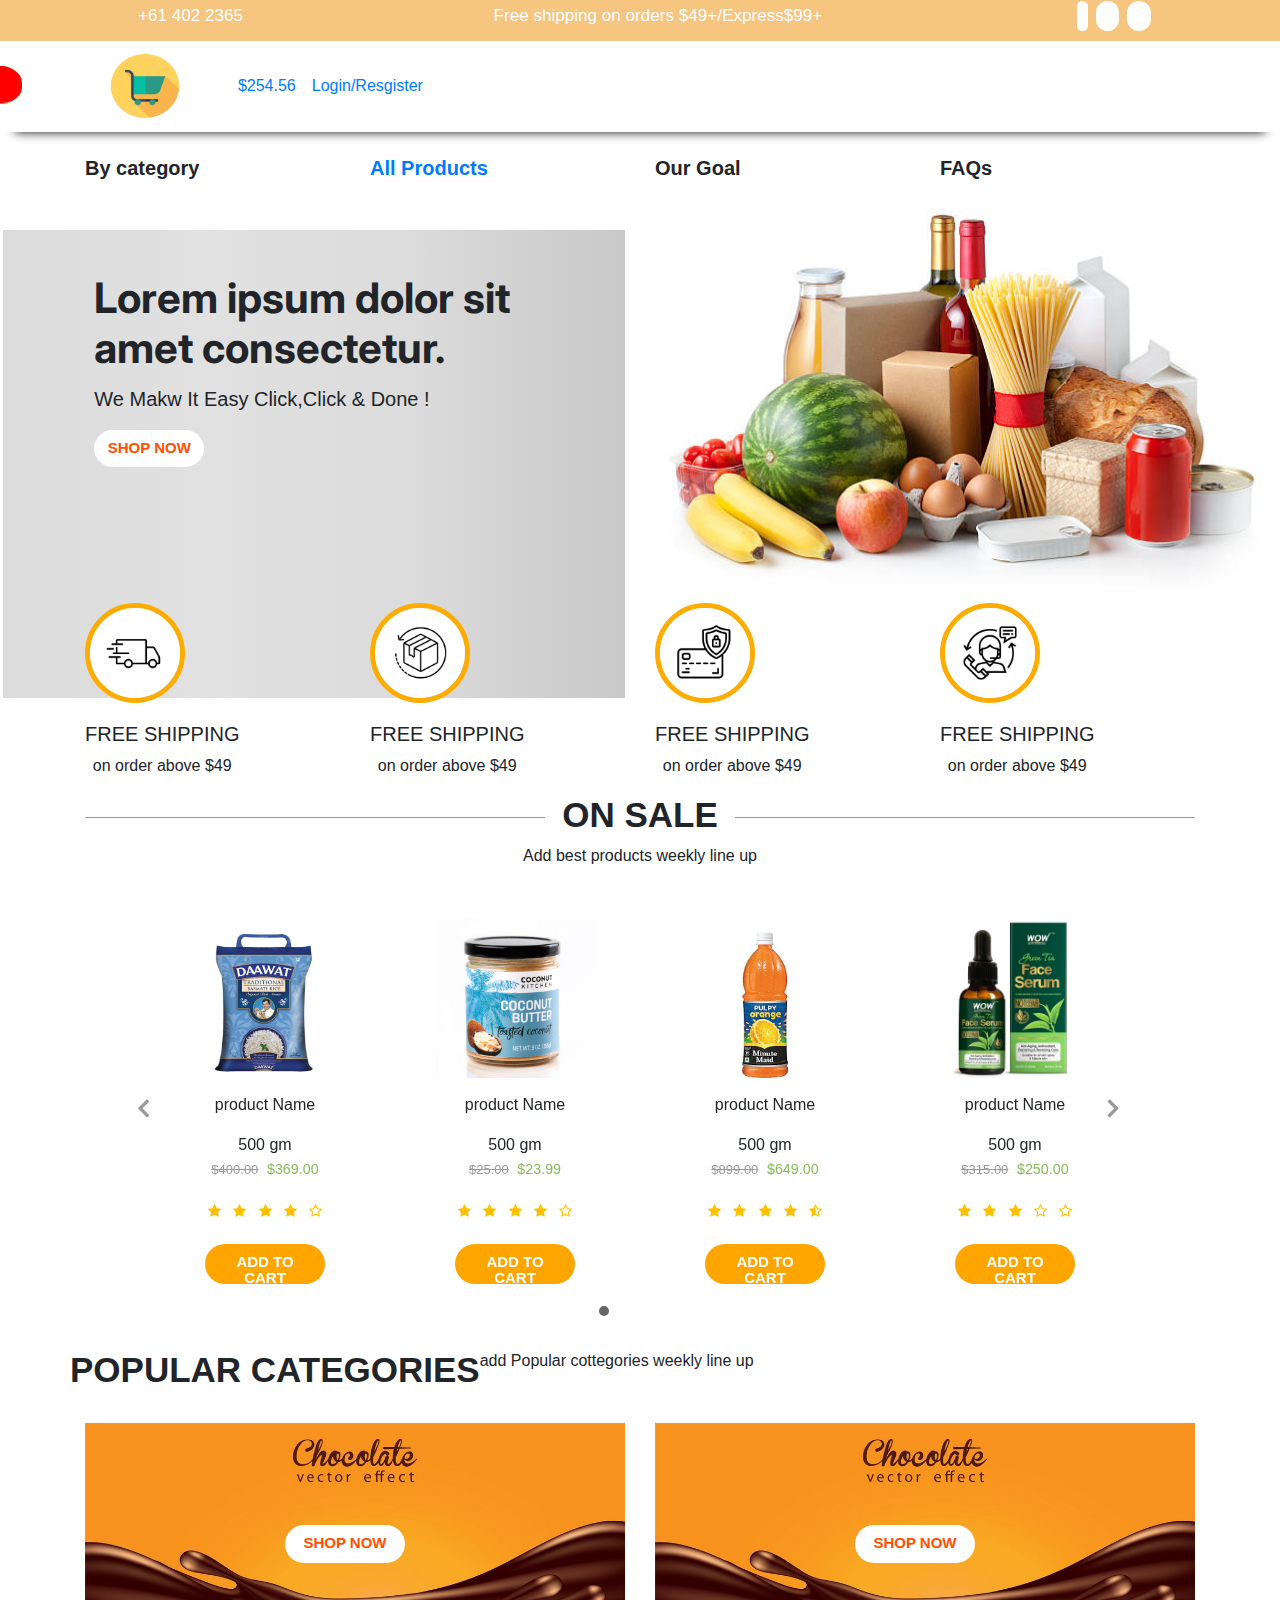
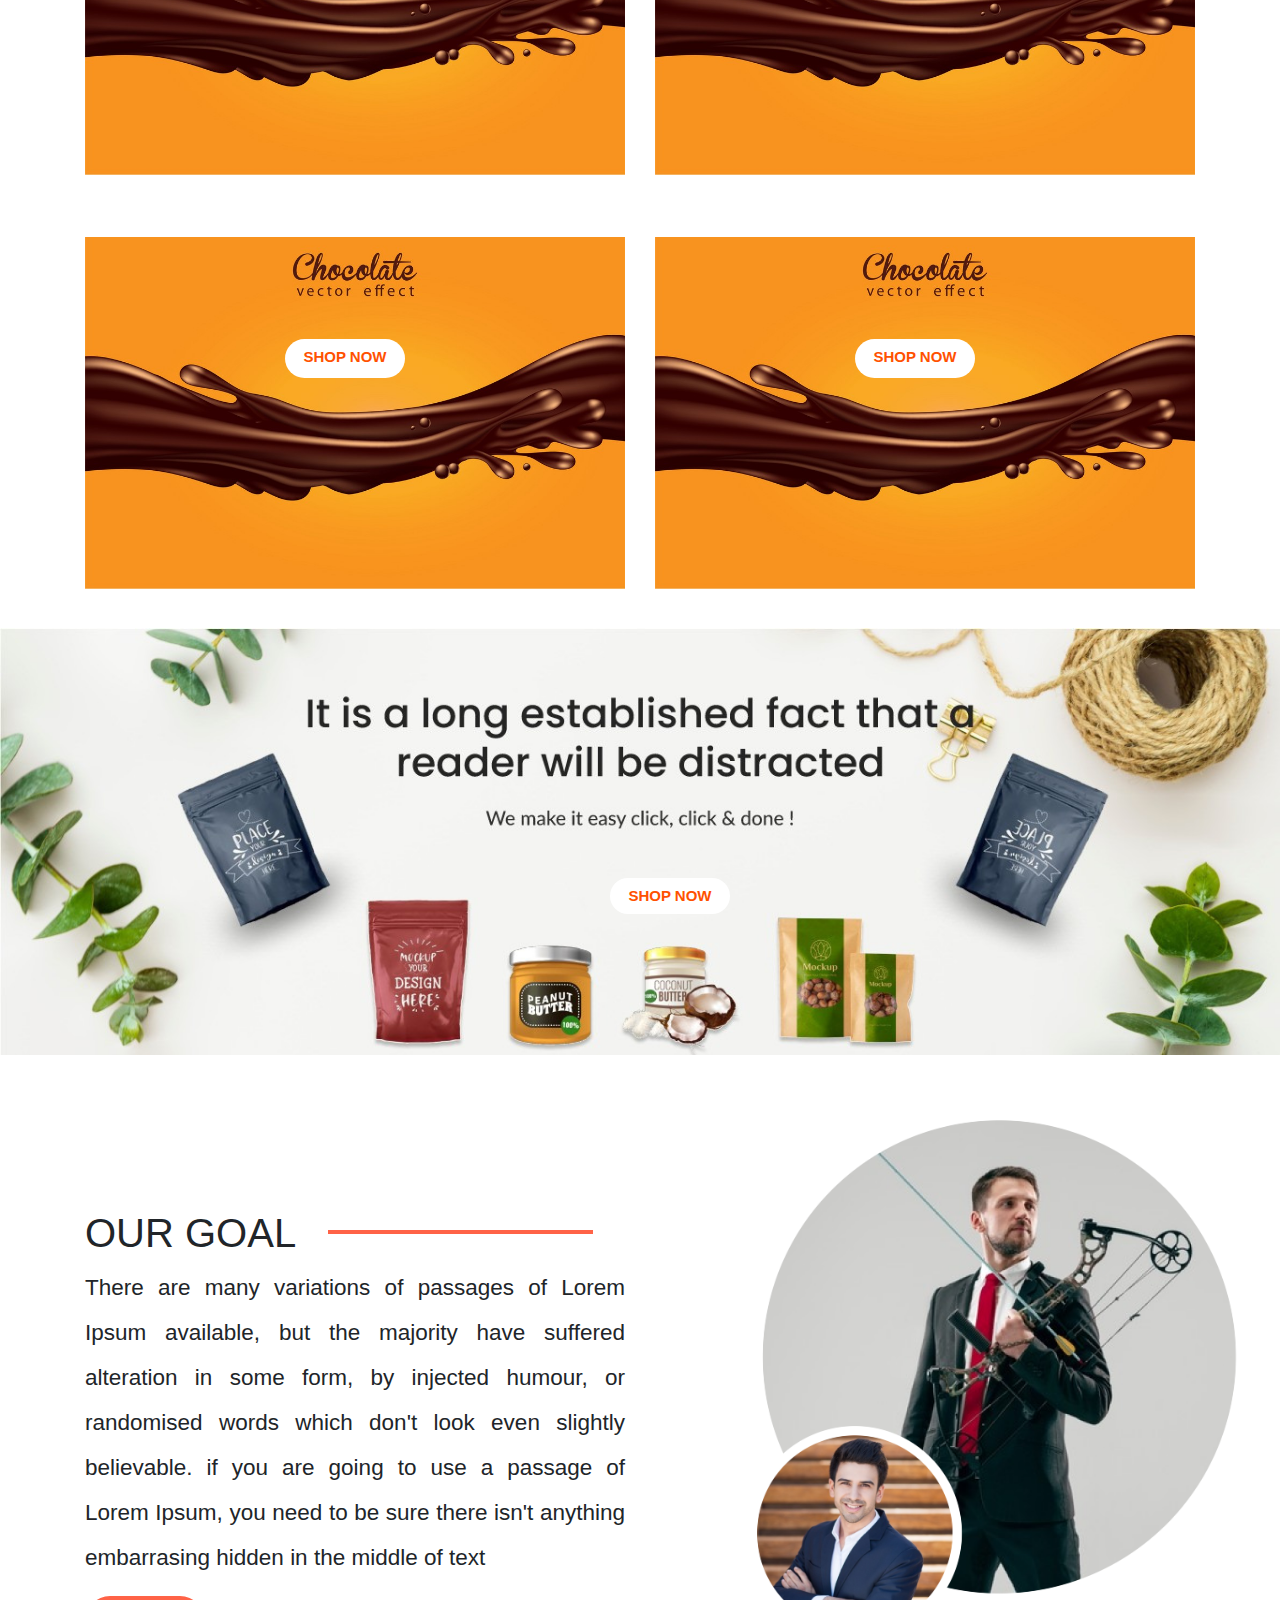
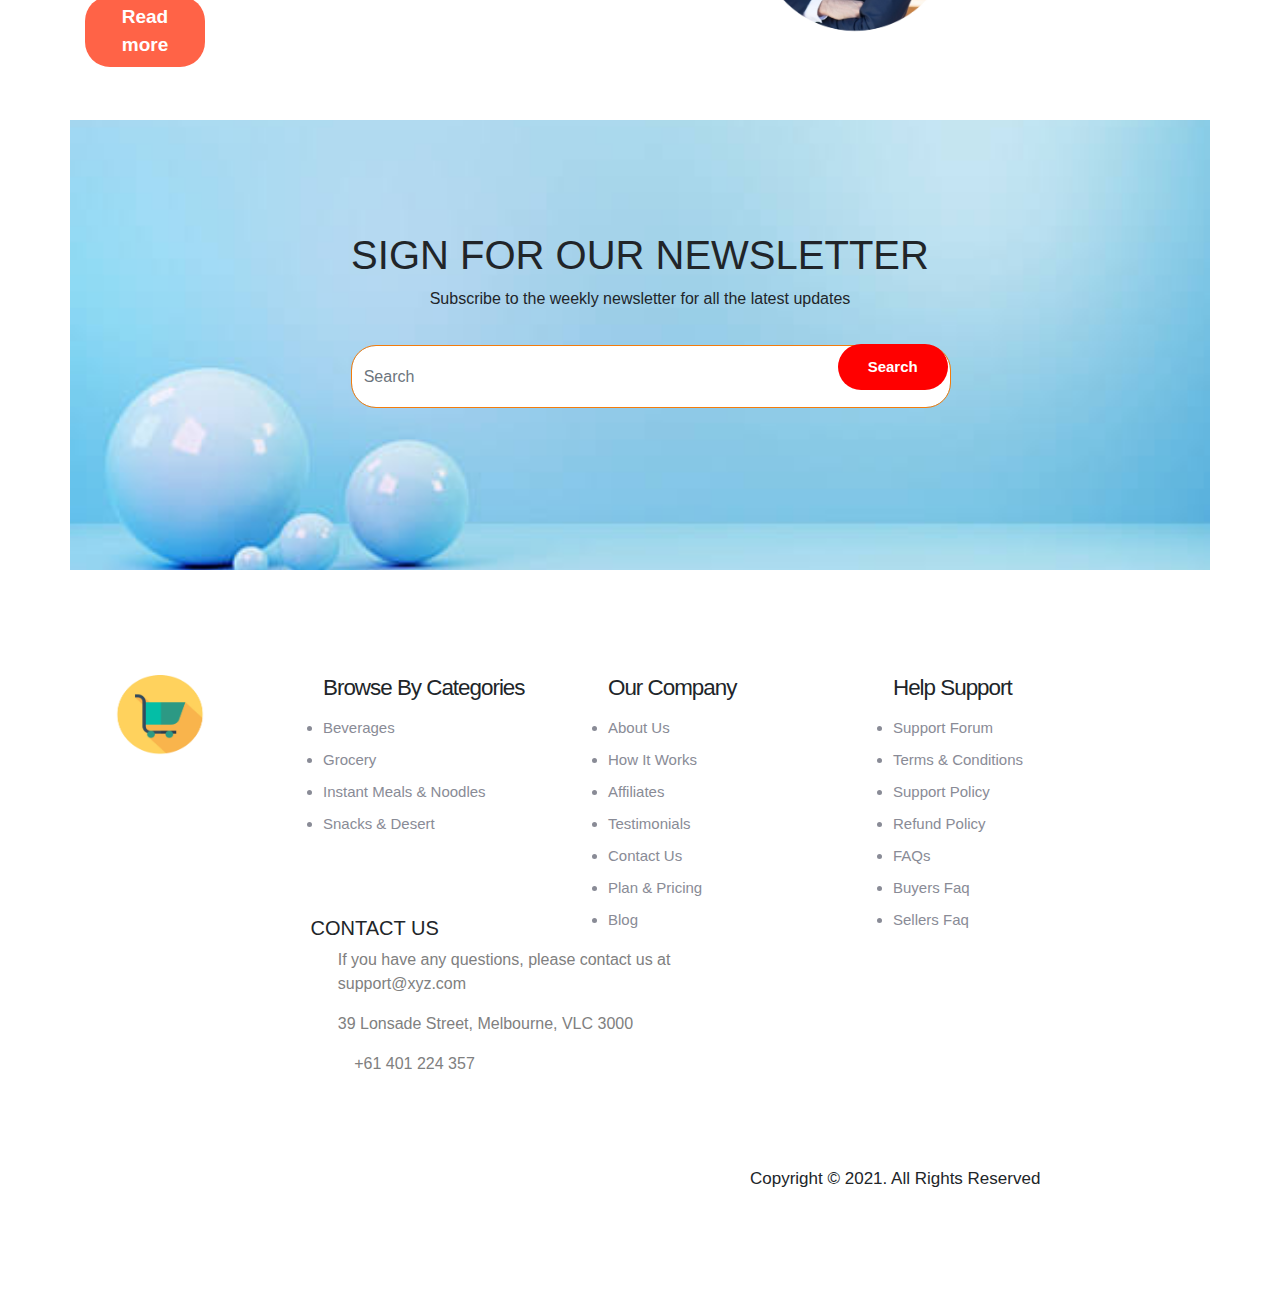
<file: index.html>
<!DOCTYPE html>
<html lang="en">
<head>
    <meta charset="UTF-8">
    <meta name="viewport" content="width=device-width, initial-scale=1.0">
    <title>Document</title>
    <link rel="stylesheet" href="css/style.css">
    <link rel="stylesheet" href="css/responsive.css">
    <link href="https://cdn.jsdelivr.net/npm/bootstrap@5.3.1/dist/css/bootstrap.min.css" rel="stylesheet" integrity="sha384-4bw+/aepP/YC94hEpVNVgiZdgIC5+VKNBQNGCHeKRQN+PtmoHDEXuppvnDJzQIu9" crossorigin="anonymous">
<script src="https://cdn.jsdelivr.net/npm/bootstrap@5.3.1/dist/js/bootstrap.bundle.min.js" integrity="sha384-HwwvtgBNo3bZJJLYd8oVXjrBZt8cqVSpeBNS5n7C8IVInixGAoxmnlMuBnhbgrkm" crossorigin="anonymous"></script>
<link rel="stylesheet" href="https://cdnjs.cloudflare.com/ajax/libs/font-awesome/6.4.2/css/all.min.css" integrity="sha512-z3gLpd7yknf1YoNbCzqRKc4qyor8gaKU1qmn+CShxbuBusANI9QpRohGBreCFkKxLhei6S9CQXFEbbKuqLg0DA==" crossorigin="anonymous" referrerpolicy="no-referrer" />
 <!-- naya -->
 <link rel="stylesheet" href="https://fonts.googleapis.com/css?family=Open+Sans">
 <link rel="stylesheet" href="https://stackpath.bootstrapcdn.com/bootstrap/4.5.0/css/bootstrap.min.css">
 <link rel="stylesheet" href="https://maxcdn.bootstrapcdn.com/font-awesome/4.7.0/css/font-awesome.min.css">
     <!-- naya -->

</head>
<body>
    <div style="overflow: hidden;">
    <div class="navtop d-flex justify-content-around">
        <h5><i class="fa-solid fa-phone"></i>+61 402 2365 </h5>
        <h5>Free shipping on orders $49+/Express$99+</h5> 
        <h5><i class="fa-brands fa-linkedin-in mx-1 icons"></i><i class="fa-brands fa-twitter mx-1 icons"></i><i class="fa-brands fa-facebook-f mx-1 icons"></i></i></h5>

    </div>

    <nav class="navbar navbar-expand-lg ">
        <div class="container">
          <a class="navbar-brand" href="#"><img src="img/llo-removebg-preview(1).png" width="120" height="65" alt=""></a>
          <button class="navbar-toggler" type="button" data-bs-toggle="collapse" data-bs-target="#navbarSupportedContent" aria-controls="navbarSupportedContent" aria-expanded="false" aria-label="Toggle navigation">
            <span class="navbar-toggler-icon "><i class="fa-solid fa-bars"></i></span>
          </button>
          <div class="collapse navbar-collapse" id="navbarSupportedContent">
            <ul class="navbar-nav ms-auto mb-2 mb-lg-0">
                    
            <form class="d-flex klklkl" role="search">
                <input class="form-control" type="search" placeholder="Search" aria-label="Search">
                <button class="btn btn-outline-success sebs " type="submit"><i class="fa-solid fa-magnifying-glass"></i></button>
              </form>

              <li class="nav-item">
                <a class="nav-link active" aria-current="page" href="#"><i class="fa-solid fa-bag-shopping" style="color: #342323;"></i> &nbsp;&nbsp;$254.56</a>
              </li>
              <li class="nav-item">
                <a class="nav-link" href="#">Login/Resgister</a>
              </li>
          </div>
        </div>
      </nav>

      <div class="section-catt mt-4">
        <div class="container">
            <div class="row">
                <div class="col-md-3 d-flex justify-content-md-start">
                    <div class="texts opop">
                        <h4>By category </h4>
                    </div>
                </div>
                <div class=" justify-content-sm-center col-md-3 d-flex justify-content-md-start">
                    <div class="texts">
                       <a href="product.html"> <h4>All Products </h4></a>
                    </div>
                </div>
                <div class=" justify-content-sm-center col-md-3 d-flex justify-content-md-start">
                    <div class="texts tptp">
                        <h4>Our Goal</h4>
                    </div>
                </div>
                <div class=" justify-content-sm-center col-md-3 d-flex justify-content-md-start">
                    <div class="texts tptpt">
                        <h4>FAQs </h4>
                    </div>
                </div>
            </div>
        </div>
      </div>

      <section class="mega">
        <div class="container-fluid">
            <div class="row">
                <div class="col-md-6">
                    <div class="mega-sum-1">
                        <h2>Lorem ipsum dolor sit <br> amet consectetur.</h2>
                        <p class="justi">We Makw It Easy Click,Click & Done ! </p>
                    <a href=""> <button type="button" class="btn butn btn-danger">SHOP NOW</button></a>
                    </div>
                </div>
                <div class="col-md-6">
                    <div class="mega-sum-2">
                        <img src="img/grocery.jpg" class="img-fluid">
                    </div>
                </div>
            </div>
        </div>
      </section>


      <section class="iconss">
        <div class="container">
            <div class="row">
                <div class="col-md-3 d-flex justify-content-evenly">
                    <div class="icons-sub">
                        <img src="img/Untitled design(1) - Copy.png" alt="">
                        <div class="dis-img d-block">
                            <h5>FREE SHIPPING</h5>
                            <P>on order above $49</P>
                        </div>
                    </div>
                </div>
                <div class="col-md-3 d-flex justify-content-evenly">
                    <div class="icons-sub ">
                       <img src="img/deli.png" alt="">
                       <div class="dis-img d-block">
                        <h5>FREE SHIPPING</h5>
                        <P>on order above $49</P>
                    </div>
                    </div>
                </div>
                <div class="col-md-3 d-flex justify-content-evenly">
                    <div class="icons-sub ">
                      <img src="img/secure.png  " alt="">
                      <div class="dis-img d-block">
                        <h5>FREE SHIPPING</h5>
                        <P>on order above $49</P>
                    </div>
                    </div>
                </div>
                <div class="col-md-3 d-flex justify-content-evenly">
                    <div class="icons-sub">
                        <img src="img/Untitled design(2).png" alt="">
                        <div class="dis-img d-block">
                            <h5>FREE SHIPPING</h5>
                            <P>on order above $49</P>
                        </div>
                    </div>
                </div>
            </div>
        </div>
      </section>


      
    <!-- naya vala swipeer -->
    <div class="container">
        <div class="row">
            <div class="col-md-12">
                <h1 class="middle">ON SALE</h1>
        <p class="text-center">Add  best products weekly line up</p>
                <div id="myCarousel" class="carousel slide" data-ride="carousel" data-interval="0">
                <!-- Carousel indicators -->
                <ol class="carousel-indicators">
                    <li data-target="#myCarousel" data-slide-to="0" class="active"></li>
                    <li data-target="#myCarousel" data-slide-to="1"></li>
                    <li data-target="#myCarousel" data-slide-to="2"></li>
                </ol>   
                <!-- Wrapper for carousel items -->
                <div class="carousel-inner">
                    <div class="carousel-item active">
                        <div class="row">
                            <div class="col-sm-3">
                                <div class="thumb-wrapper">
                                    <div class="img-box">
                                        <img src="img/ricebag.webp" class="img-fluid" alt="">
                                    </div>
                                    <div class="thumb-content">
                                        <p>product Name</p>500 gm
                                        <p class="item-price"><strike>$400.00</strike> <span>$369.00</span></p>
                                        <div class="star-rating">
                                            <ul class="list-inline">
                                                <li class="list-inline-item"><i class="fa fa-star"></i></li>
                                                <li class="list-inline-item"><i class="fa fa-star"></i></li>
                                                <li class="list-inline-item"><i class="fa fa-star"></i></li>
                                                <li class="list-inline-item"><i class="fa fa-star"></i></li>
                                                <li class="list-inline-item"><i class="fa fa-star-o"></i></li>
                                            </ul>
                                        </div>
                                        <a href="#" class="btn btnbtn btn-primary">Add to Cart</a>
                                    </div>						
                                </div>
                            </div>
                            <div class="col-sm-3">
                                <div class="thumb-wrapper">
                                    <div class="img-box">
                                        <img src="img/coconut.jpg" class="img-fluid" alt="">
                                    </div>
                                    <div class="thumb-content">
                                        <p>product Name</p>500 gm
                                        <p class="item-price"><strike>$25.00</strike> <span>$23.99</span></p>
                                        <div class="star-rating">
                                            <ul class="list-inline">
                                                <li class="list-inline-item"><i class="fa fa-star"></i></li>
                                                <li class="list-inline-item"><i class="fa fa-star"></i></li>
                                                <li class="list-inline-item"><i class="fa fa-star"></i></li>
                                                <li class="list-inline-item"><i class="fa fa-star"></i></li>
                                                <li class="list-inline-item"><i class="fa fa-star-o"></i></li>
                                            </ul>
                                        </div>
                                        <a href="#" class="btn btnbtn btn-primary">Add to Cart</a>
                                    </div>						
                                </div>
                            </div>		
                            <div class="col-sm-3">
                                <div class="thumb-wrapper">
                                    <div class="img-box">
                                        <img src="img/jucie.jpg" class="img-fluid" alt="">
                                    </div>
                                    <div class="thumb-content">
                                        <p>product Name</p>500 gm
                                        <p class="item-price"><strike>$899.00</strike> <span>$649.00</span></p>
                                        <div class="star-rating">
                                            <ul class="list-inline">
                                                <li class="list-inline-item"><i class="fa fa-star"></i></li>
                                                <li class="list-inline-item"><i class="fa fa-star"></i></li>
                                                <li class="list-inline-item"><i class="fa fa-star"></i></li>
                                                <li class="list-inline-item"><i class="fa fa-star"></i></li>
                                                <li class="list-inline-item"><i class="fa fa-star-half-o"></i></li>
                                            </ul>
                                        </div>
                                        <a href="#" class="btn btnbtn btn-primary">Add to Cart</a>
                                    </div>						
                                </div>
                            </div>								
                            <div class="col-sm-3">
                                <div class="thumb-wrapper">
                                    <div class="img-box">
                                        <img src="img/teaterum.webp" class="img-fluid" alt="">
                                    </div>
                                    <div class="thumb-content">
                                        <p>product Name</p>500 gm
                                        <p class="item-price"><strike>$315.00</strike> <span>$250.00</span></p>
                                        <div class="star-rating">
                                            <ul class="list-inline">
                                                <li class="list-inline-item"><i class="fa fa-star"></i></li>
                                                <li class="list-inline-item"><i class="fa fa-star"></i></li>
                                                <li class="list-inline-item"><i class="fa fa-star"></i></li>
                                                <li class="list-inline-item"><i class="fa fa-star-o"></i></li>
                                                <li class="list-inline-item"><i class="fa fa-star-o"></i></li>
                                            </ul>
                                        </div>
                                        <a href="#" class="btn btnbtn btn-primary">Add to Cart</a>
                                    </div>						
                                </div>
                            </div>
                        </div>
                    </div>
                    <div class="carousel-item">
                        <div class="row">
                            <div class="col-sm-3">
                                <div class="thumb-wrapper">
                                    <div class="img-box">
                                        <img src="img/ricebag.webp" class="img-fluid" alt="">
                                    </div>
                                    <div class="thumb-content">
                                        <p>product Name</p>500 gm
                                        <p class="item-price"><strike>$289.00</strike> <span>$269.00</span></p>
                                        <div class="star-rating">
                                            <ul class="list-inline">
                                                <li class="list-inline-item"><i class="fa fa-star"></i></li>
                                                <li class="list-inline-item"><i class="fa fa-star"></i></li>
                                                <li class="list-inline-item"><i class="fa fa-star"></i></li>
                                                <li class="list-inline-item"><i class="fa fa-star"></i></li>
                                                <li class="list-inline-item"><i class="fa fa-star-o"></i></li>
                                            </ul>
                                        </div>
                                        <a href="#" class="btn btnbtn btn-primary">Add to Cart</a>
                                    </div>						
                                </div>
                            </div>
                            <div class="col-sm-3">
                                <div class="thumb-wrapper">
                                    <div class="img-box">
                                        <img src="img/jucie.jpg" class="img-fluid" alt="">
                                    </div>
                                    <div class="thumb-content">
                                        <p>product Name</p>500 gm
                                        <p class="item-price"><strike>$1099.00</strike> <span>$869.00</span></p>
                                        <div class="star-rating">
                                            <ul class="list-inline">
                                                <li class="list-inline-item"><i class="fa fa-star"></i></li>
                                                <li class="list-inline-item"><i class="fa fa-star"></i></li>
                                                <li class="list-inline-item"><i class="fa fa-star"></i></li>
                                                <li class="list-inline-item"><i class="fa fa-star"></i></li>
                                                <li class="list-inline-item"><i class="fa fa-star-half-o"></i></li>
                                            </ul>
                                        </div>
                                        <a href="#" class="btn btnbtn btn-primary">Add to Cart</a>
                                    </div>						
                                </div>
                            </div>
                            <div class="col-sm-3">
                                <div class="thumb-wrapper">
                                    <div class="img-box">
                                        <img src="img/coconut.jpg" class="img-fluid" alt="">
                                    </div>
                                    <div class="thumb-content">
                                        <p>product Name</p>500 gm
                                        <p class="item-price"><strike>$109.00</strike> <span>$99.00</span></p>
                                        <div class="star-rating">
                                            <ul class="list-inline">
                                                <li class="list-inline-item"><i class="fa fa-star"></i></li>
                                                <li class="list-inline-item"><i class="fa fa-star"></i></li>
                                                <li class="list-inline-item"><i class="fa fa-star"></i></li>
                                                <li class="list-inline-item"><i class="fa fa-star-o"></i></li>
                                                <li class="list-inline-item"><i class="fa fa-star-o"></i></li>
                                            </ul>
                                        </div>
                                        <a href="#" class="btn btnbtn btn-primary">Add to Cart</a>
                                    </div>						
                                </div>
                            </div>
                            <div class="col-sm-3">
                                <div class="thumb-wrapper">
                                    <div class="img-box">
                                        <img src="img/ricebag.webp" class="img-fluid" alt="">
                                    </div>
                                    <div class="thumb-content">
                                        <p>product Name</p>500 gm
                                        <p class="item-price"><strike>$599.00</strike> <span>$569.00</span></p>
                                        <div class="star-rating">
                                            <ul class="list-inline">
                                                <li class="list-inline-item"><i class="fa fa-star"></i></li>
                                                <li class="list-inline-item"><i class="fa fa-star"></i></li>
                                                <li class="list-inline-item"><i class="fa fa-star"></i></li>
                                                <li class="list-inline-item"><i class="fa fa-star"></i></li>
                                                <li class="list-inline-item"><i class="fa fa-star-o"></i></li>
                                            </ul>
                                        </div>
                                        <a href="#" class="btn btnbtn btn-primary">Add to Cart</a>
                                    </div>						
                                </div>
                            </div>						
                        </div>
                    </div>
                    <div class="carousel-item">
                        <div class="row">
                            <div class="col-sm-3">
                                <div class="thumb-wrapper">
                                    <div class="img-box">
                                        <img src="img/teaterum.webp"img-fluid" alt="">
                                    </div>
                                    <div class="thumb-content">
                                        <p>product Name</p>500 gm
                                        <p class="item-price"><strike>$369.00</strike> <span>$349.00</span></p>
                                        <div class="star-rating">
                                            <ul class="list-inline">
                                                <li class="list-inline-item"><i class="fa fa-star"></i></li>
                                                <li class="list-inline-item"><i class="fa fa-star"></i></li>
                                                <li class="list-inline-item"><i class="fa fa-star"></i></li>
                                                <li class="list-inline-item"><i class="fa fa-star"></i></li>
                                                <li class="list-inline-item"><i class="fa fa-star-o"></i></li>
                                            </ul>
                                        </div>
                                        <a href="#" class="btn btnbtn btn-primary">Add to Cart</a>
                                    </div>						
                                </div>
                            </div>
                            <div class="col-sm-3">
                                <div class="thumb-wrapper">
                                    <div class="img-box">
                                        <img src="img/coconut.jpg" class="img-fluid" alt="">
                                    </div>
                                    <div class="thumb-content">
                                        <p>product Name</p>500 gm
                                        <p class="item-price"><strike>$315.00</strike> <span>$250.00</span></p>
                                        <div class="star-rating">
                                            <ul class="list-inline">
                                                <li class="list-inline-item"><i class="fa fa-star"></i></li>
                                                <li class="list-inline-item"><i class="fa fa-star"></i></li>
                                                <li class="list-inline-item"><i class="fa fa-star"></i></li>
                                                <li class="list-inline-item"><i class="fa fa-star"></i></li>
                                                <li class="list-inline-item"><i class="fa fa-star-o"></i></li>
                                            </ul>
                                        </div>
                                        <a href="#" class="btn btnbtn btn-primary">Add to Cart</a>
                                    </div>						
                                </div>
                            </div>
                            <div class="col-sm-3">
                                <div class="thumb-wrapper">
                                    <div class="img-box">
                                        <img src="img/jucie.jpg" class="img-fluid" alt="">
                                    </div>
                                    <div class="thumb-content">
                                        <p>product Name</p>500 gm
                                        <p class="item-price"><strike>$450.00</strike> <span>$418.00</span></p>
                                        <div class="star-rating">
                                            <ul class="list-inline">
                                                <li class="list-inline-item"><i class="fa fa-star"></i></li>
                                                <li class="list-inline-item"><i class="fa fa-star"></i></li>
                                                <li class="list-inline-item"><i class="fa fa-star"></i></li>
                                                <li class="list-inline-item"><i class="fa fa-star"></i></li>
                                                <li class="list-inline-item"><i class="fa fa-star-o"></i></li>
                                            </ul>
                                        </div>
                                        <a href="#" class="btn btnbtn btn-primary">Add to Cart</a>
                                    </div>						
                                </div>
                            </div>	
                            <div class="col-sm-3">
                                <div class="thumb-wrapper">
                                    <div class="img-box">
                                        <img src="img/ricebag.webp" class="img-fluid" alt="">
                                    </div>
                                    <div class="thumb-content">
                                        <p>product Name</p>500 gm
                                        <p class="item-price"><strike>$350.00</strike> <span>$330.00</span></p>
                                        <div class="star-rating">
                                            <ul class="list-inline">
                                                <li class="list-inline-item"><i class="fa fa-star"></i></li>
                                                <li class="list-inline-item"><i class="fa fa-star"></i></li>
                                                <li class="list-inline-item"><i class="fa fa-star"></i></li>
                                                <li class="list-inline-item"><i class="fa fa-star"></i></li>
                                                <li class="list-inline-item"><i class="fa fa-star-o"></i></li>
                                            </ul>
                                        </div>
                                        <a href="#" class="btn btnbtn btn-primary">Add to Cart</a>
                                    </div>						
                                </div>
                            </div>
                        </div>
                    </div>
                </div>
                <!-- Carousel controls -->
                <a class="carousel-control-prev" href="#myCarousel" data-slide="prev">
                    <i class="fa fa-angle-left"></i>
                </a>
                <a class="carousel-control-next" href="#myCarousel" data-slide="next">
                    <i class="fa fa-angle-right"></i>
                </a>
            </div>
            </div>
        </div>
    </div>
    <!-- naya vala swipeer -->

    
<section class="popular">
    <div class="container">
        <div class="row">
            <h1 class="middle">POPULAR CATEGORIES</h1>
        <p class="text-center papapa">add Popular cottegories weekly line up</p>

        <div class="col-md-6 my-4">
            <div class="cat-main">
                <img src="img/choko.jpg" class="choko img-fluid" alt="">
                <button type="button" class="btn btnss btn-warning">SHOP NOW</button>
            </div>
        </div>
        <div class="col-md-6 my-4">
            <div class="cat-main">
                <img src="img/choko.jpg" class="choko img-fluid" alt="">
                <button type="button" class="btn btnss btn-warning">SHOP NOW</button>
            </div>
        </div>
        <div class="col-md-6">
            <div class="cat-main">
                <img src="img/choko.jpg" class="choko img-fluid" alt="">
                <button type="button" class="btn btnss btn-warning">SHOP NOW</button>
            </div>
        </div>
        <div class="col-md-6">
            <div class="cat-main">
                <img src="img/choko.jpg" class="choko img-fluid" alt="">
                <button type="button" class="btn btnss btn-warning">SHOP NOW</button>
            </div>
        </div>

    </div>
    </div>
</section>


<section class="back">
    <button type="button" class="btn bttt btn-warning">SHOP NOW</button>
</section>

<section class="sectiondown">
    <div class="container">
        <div class="row">

       
        <div class="col-md-6">
            <h1 >OUR GOAL</h1>
            <p class="lolo">
                There are many variations of passages of Lorem Ipsum available, but the majority have suffered alteration in some form, by injected humour, or randomised words which don't look even slightly believable. if you are going to use a passage of Lorem Ipsum, you need  to be sure there isn't anything embarrasing hidden in the middle of text 
            </p>
            <button type="button" class="btn button btn-warning">Read more </button>

        </div>
        <div class="col-md-6 ">
            <img src="img/newoneback.PNG" width="95%" class="newoneback img-fluid " alt="">
        </div>
    </div>
    </div>
</section>


<section >
    <div class="container bottombar">
        <div class="lala"> 
        <h1>SIGN FOR OUR NEWSLETTER</h1>
        <p>Subscribe to the weekly newsletter for all the latest updates </p></div>
        <form class="d-flex searchsss" role="search">
            <input class="form-control me-1 innnnn"  type="search" placeholder="Search" aria-label="Search">
            <button class="btn btn-outline-success ssss" type="submit">Search</button>
          </form>
    </div>
</section>


<!-- fooooter -->
<footer class="footer-area footer--light">
    <div class="footer-big">
      <!-- start .container -->
      <div class="container">
        <div class="row">
          <div class="col-md-2 col-sm-12">
            <div class="footer-widget">
              <div class="widget-about">
                <h1 class="my-sm-0"><img src="img/llo-removebg-preview(1).png" width="150" height="80" alt=""></h1>
               <h3 class="pttt pt-4">
                <i class="fa-brands fa-facebook-f fs-4"></i>
                <i class="fa-brands fa-twitter fs-4"></i>
                <i class="fa-brands fa-instagram fs-4"></i>
                <i class="fa-solid fa-p fs-4"></i>
              </h3>
              </div>
            </div>
          </div>
          <div class="col-md-3 col-sm-4">
            <div class="footer-widget">
              <div class="footer-menu footer-menu--1">
                <h4 class="footer-widget-title">Browse By Categories</h4>
                <ul>
                  <li>
                    <a href="#">Beverages</a>
                  </li>
                  <li>
                    <a href="#">Grocery</a>
                  </li>
                  <li>
                    <a href="#">Instant Meals & Noodles</a>
                  </li>
                  <li>
                    <a href="#">Snacks & Desert</a>
                  </li>
                </ul>
              </div>
            </div>
          </div>
  
          <div class="col-md-3 col-sm-4">
            <div class="footer-widget">
              <div class="footer-menu">
                <h4 class="footer-widget-title">Our Company</h4>
                <ul>
                  <li>
                    <a href="#">About Us</a>
                  </li>
                  <li>
                    <a href="#">How It Works</a>
                  </li>
                  <li>
                    <a href="#">Affiliates</a>
                  </li>
                  <li>
                    <a href="#">Testimonials</a>
                  </li>
                  <li>
                    <a href="#">Contact Us</a>
                  </li>
                  <li>
                    <a href="#">Plan &amp; Pricing</a>
                  </li>
                  <li>
                    <a href="#">Blog</a>
                  </li>
                </ul>
              </div>
            </div>
          </div>
  
          <div class="col-md-3 col-sm-4 col-6">
            <div class="footer-widget">
              <div class="footer-menu no-padding">
                <h4 class="footer-widget-title">Help Support</h4>
                <ul>
                  <li>
                    <a href="#">Support Forum</a>
                  </li>
                  <li>
                    <a href="#">Terms &amp; Conditions</a>
                  </li>
                  <li>
                    <a href="#">Support Policy</a>
                  </li>
                  <li>
                    <a href="#">Refund Policy</a>
                  </li>
                  <li>
                    <a href="#">FAQs</a>
                  </li>
                  <li>
                    <a href="#">Buyers Faq</a>
                  </li>
                  <li>
                    <a href="#">Sellers Faq</a>
                  </li>
                </ul>
              </div>
            </div>
          </div>
        </div>
      </div>
    </div>
    <div class="mini-footer">
      <div class="container">
        <div class="row">
          <div class="col-2"></div>
          <div class="col-md-5">
            <div class="copyright">
              <h5>CONTACT US</h5>
             <div class="footercontent">
              <p><i class="fa-solid fa-message"></i> If you have any questions, please contact us at support@xyz.com</p>
              <p><i class="fa-solid fa-location-dot"></i> 39 Lonsade Street, Melbourne, VLC 3000</p>
              <p><i class="fa-solid fa-phone"></i> +61 401 224 357</p>
             </div>
            </div>
          </div>
          <div class="col-5 footercontent2">
            <h4 class="">Copyright © 2021. All Rights Reserved </h4>
          </div>
        </div>
      </div>
    </div>

  </footer>






</div>
</body>
<!-- naya   -->
<script src="https://code.jquery.com/jquery-3.5.1.min.js"></script>
<script src="https://cdn.jsdelivr.net/npm/popper.js@1.16.0/dist/umd/popper.min.js"></script>
<script src="https://stackpath.bootstrapcdn.com/bootstrap/4.5.0/js/bootstrap.min.js"></script>
<!-- naya -->
</html>
</file>
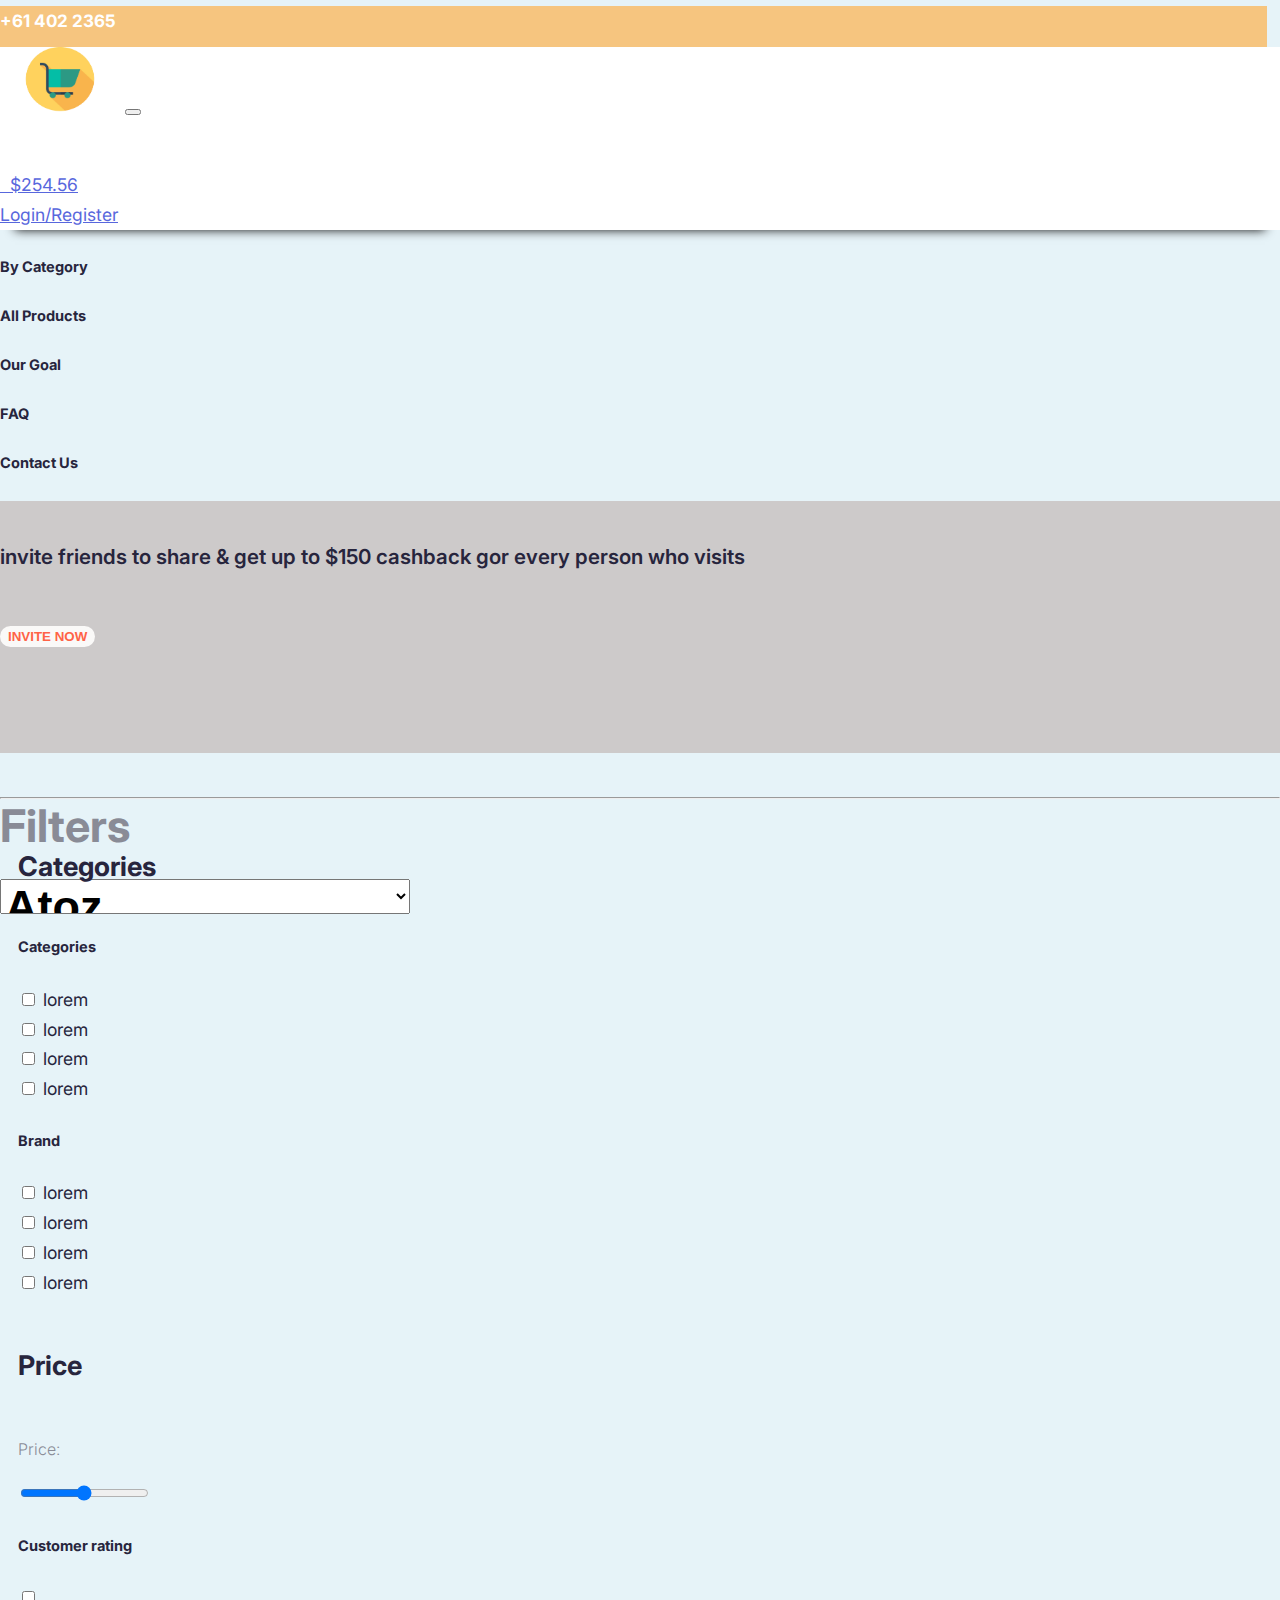
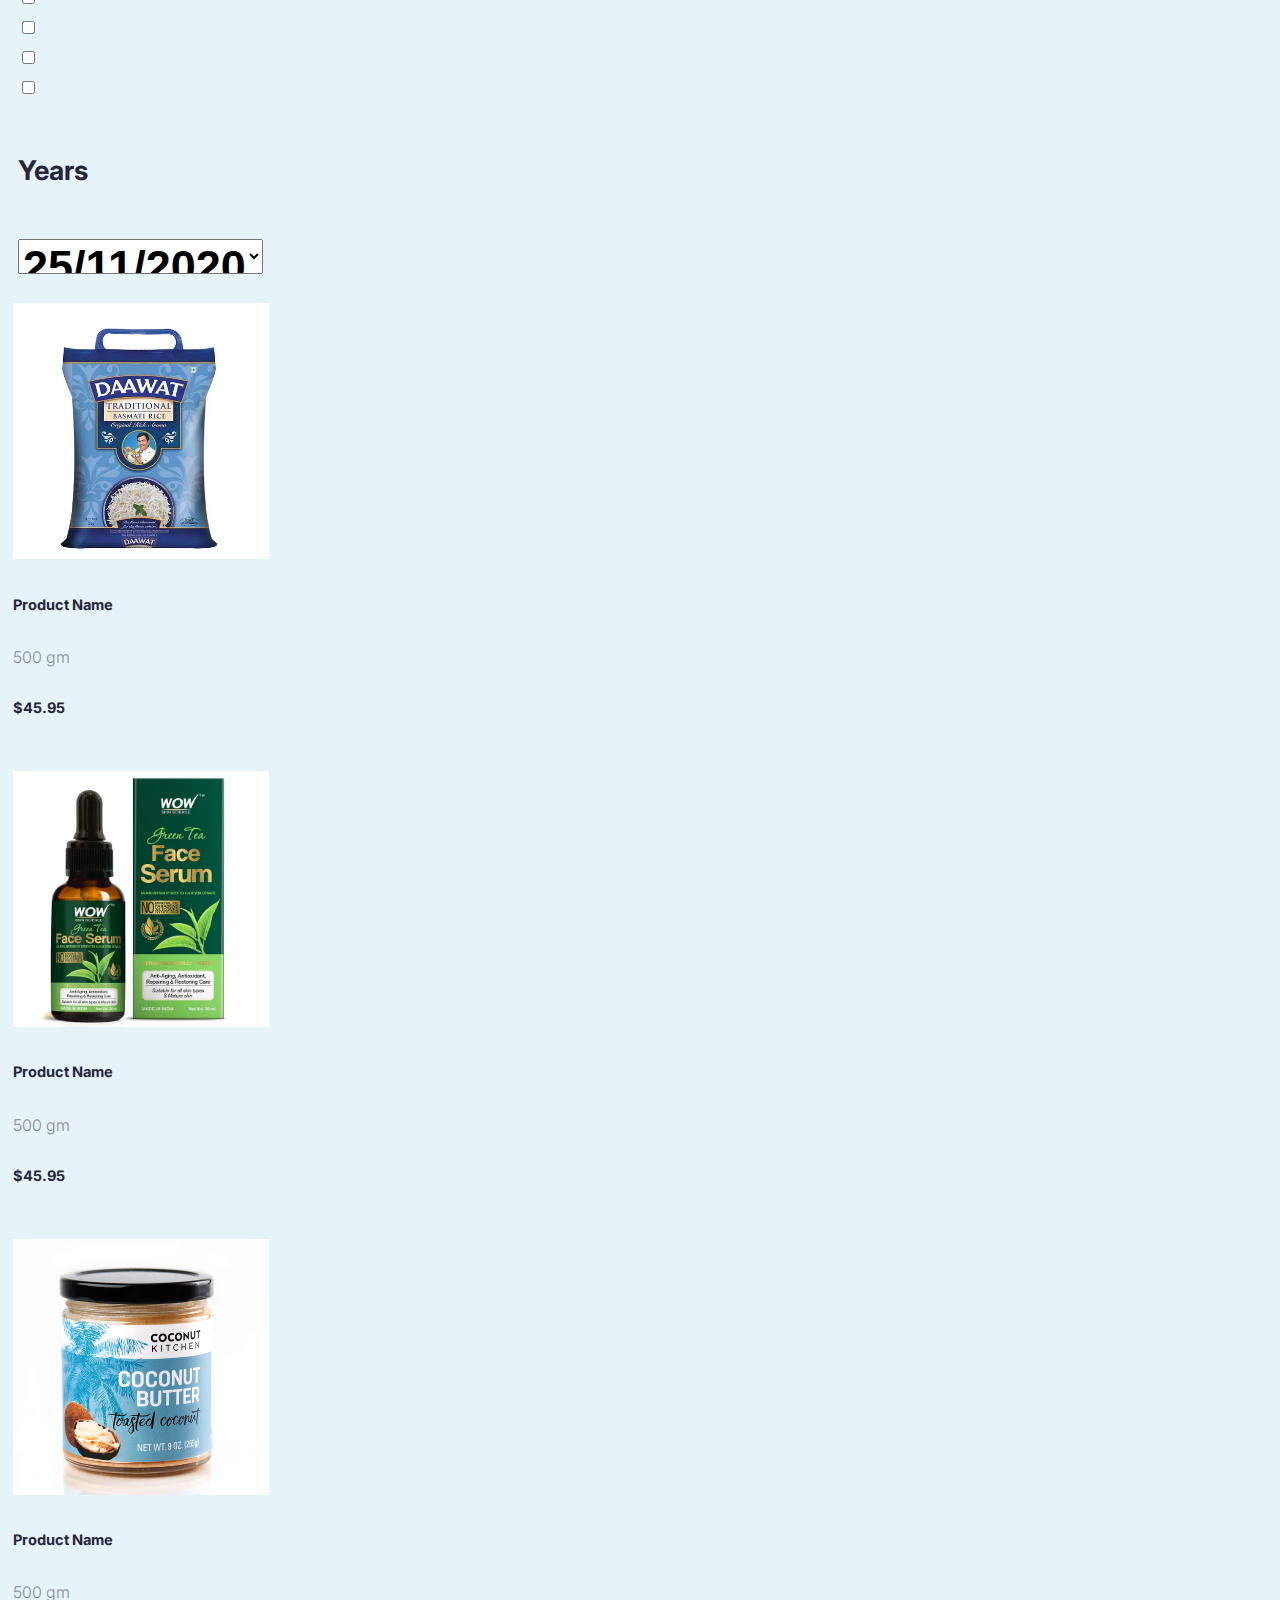
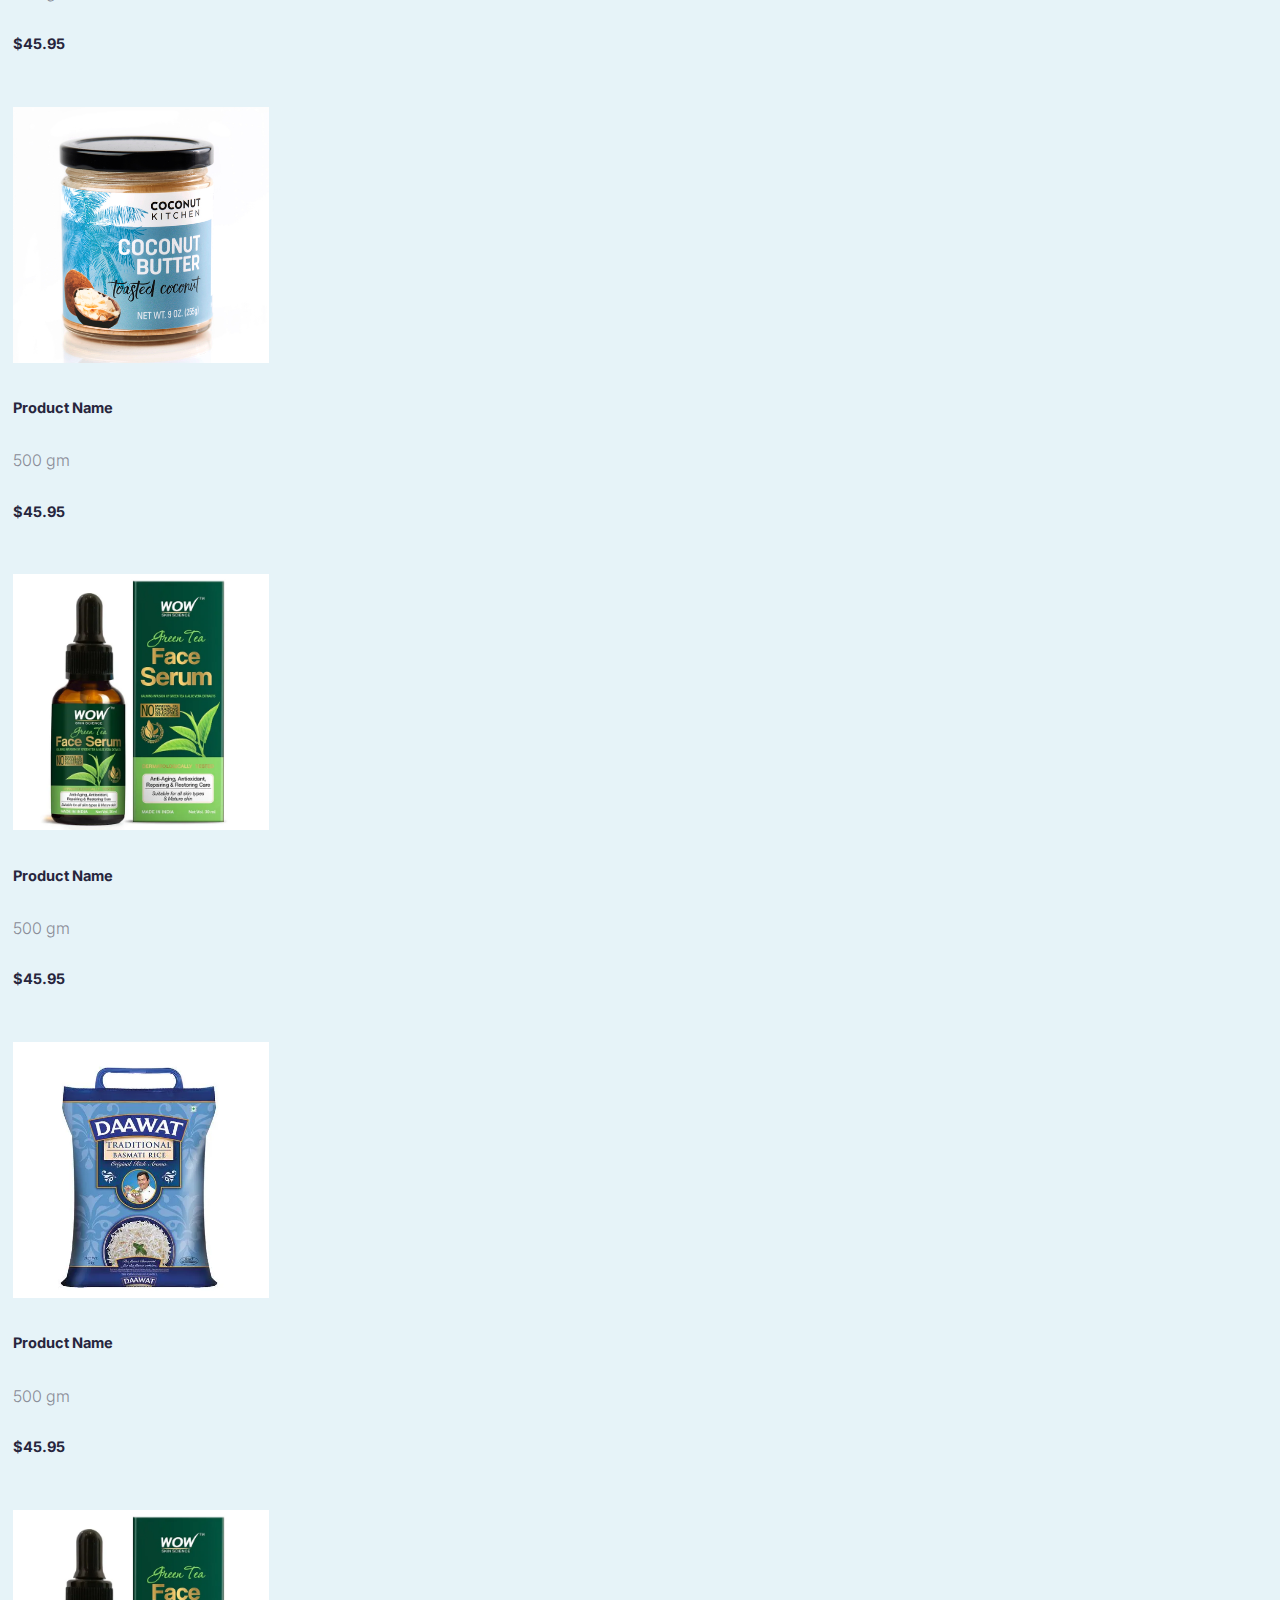
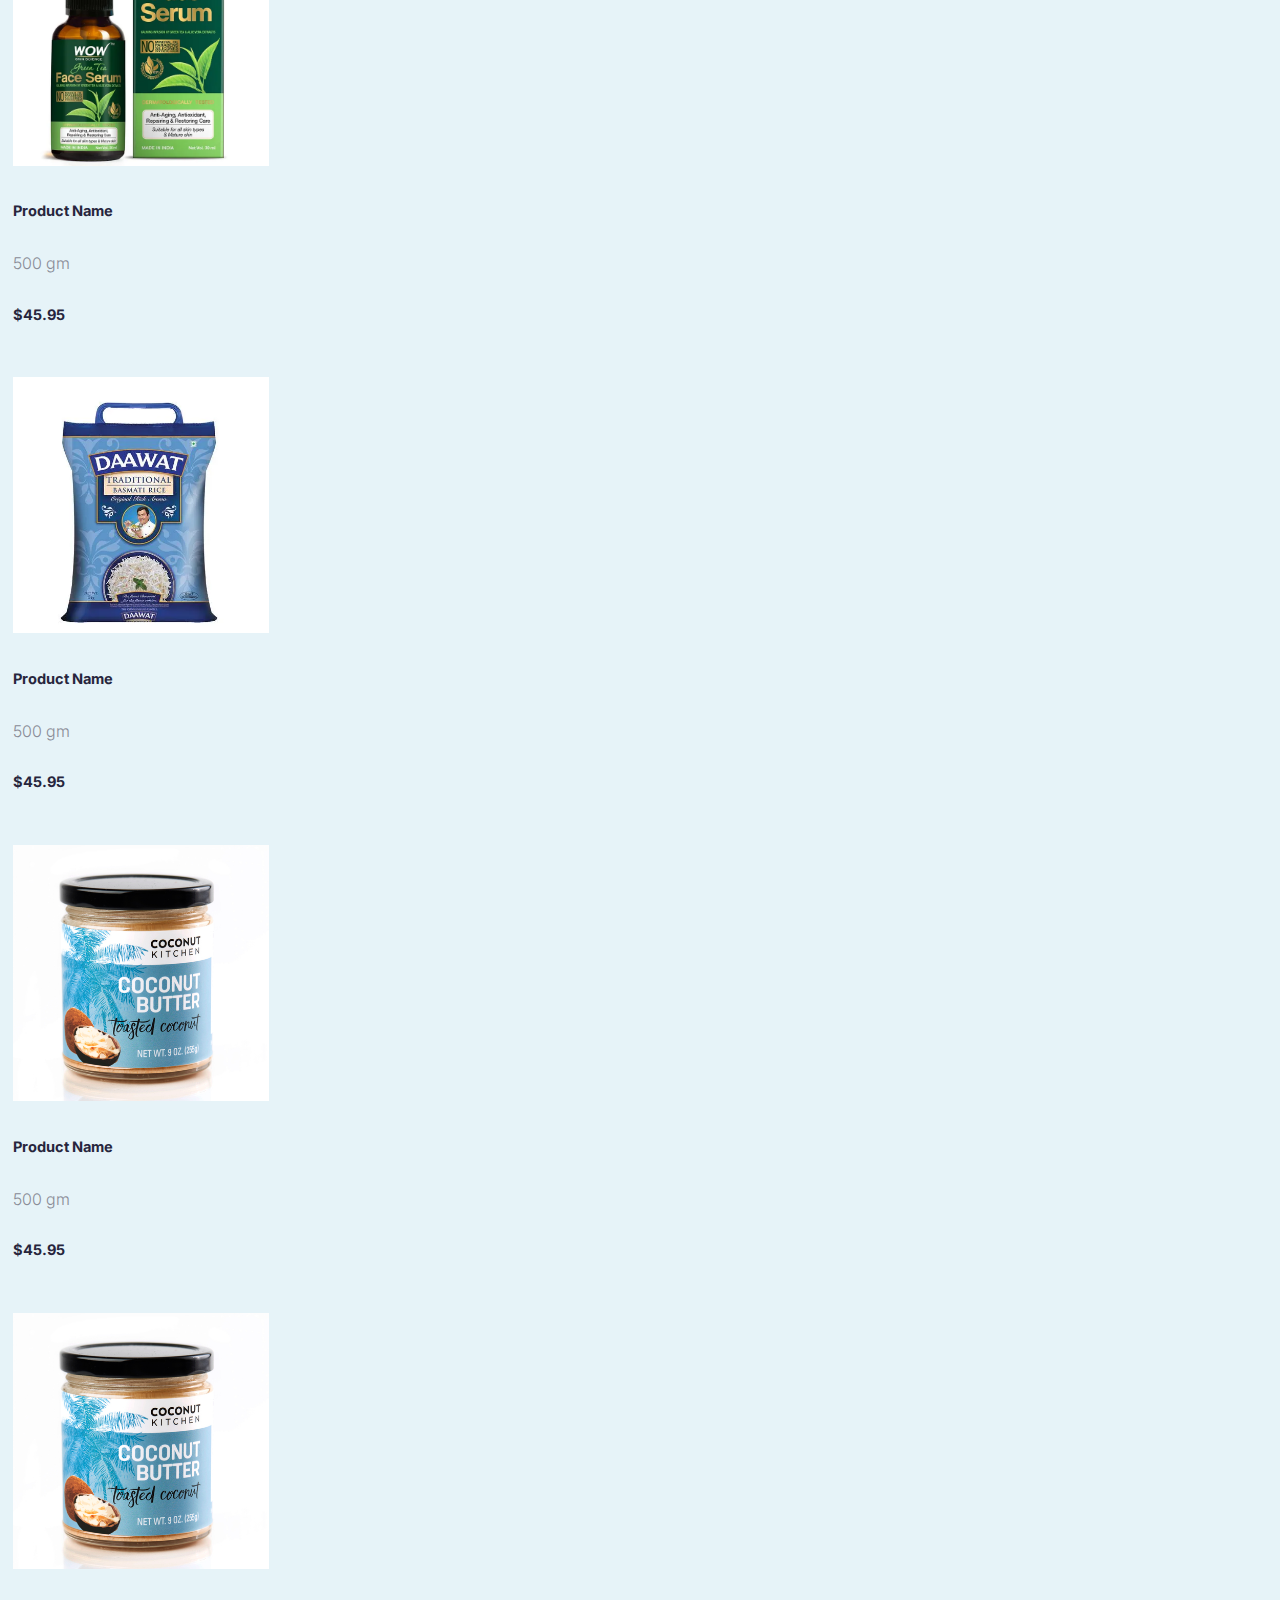
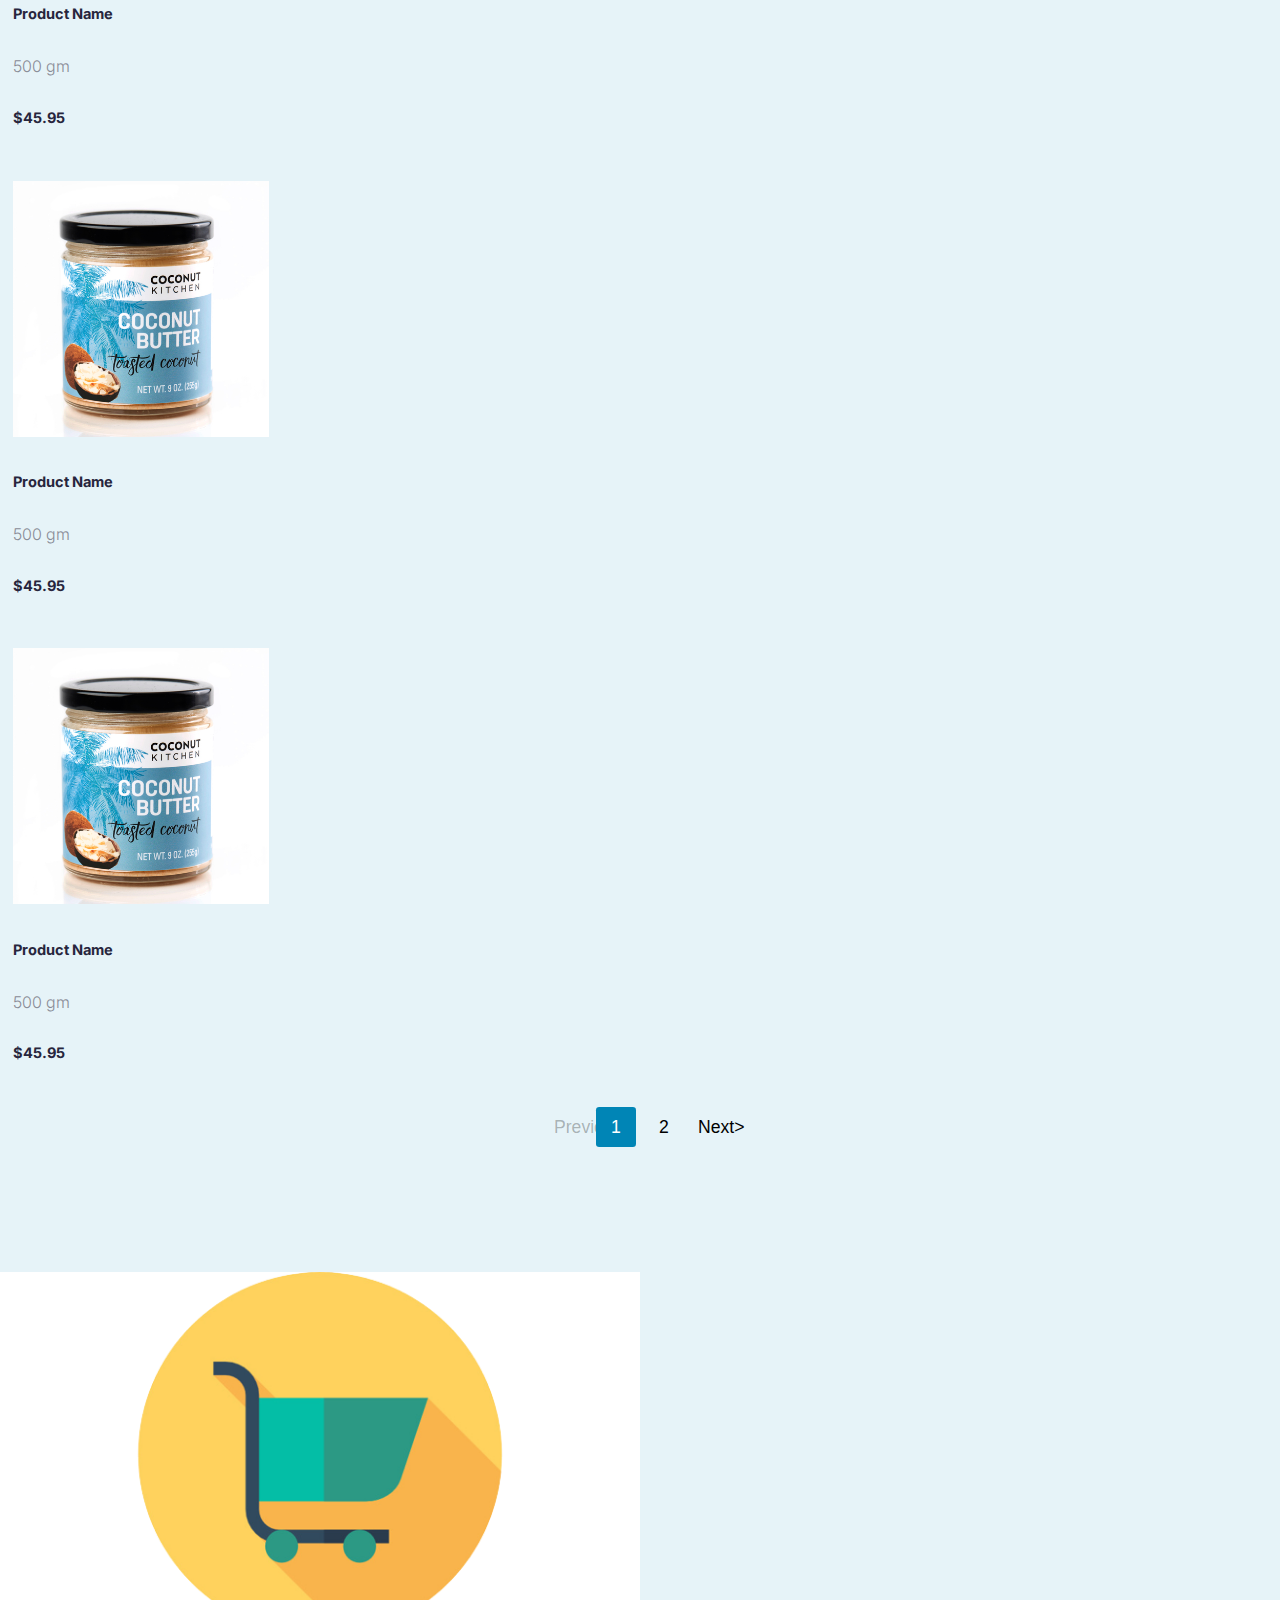
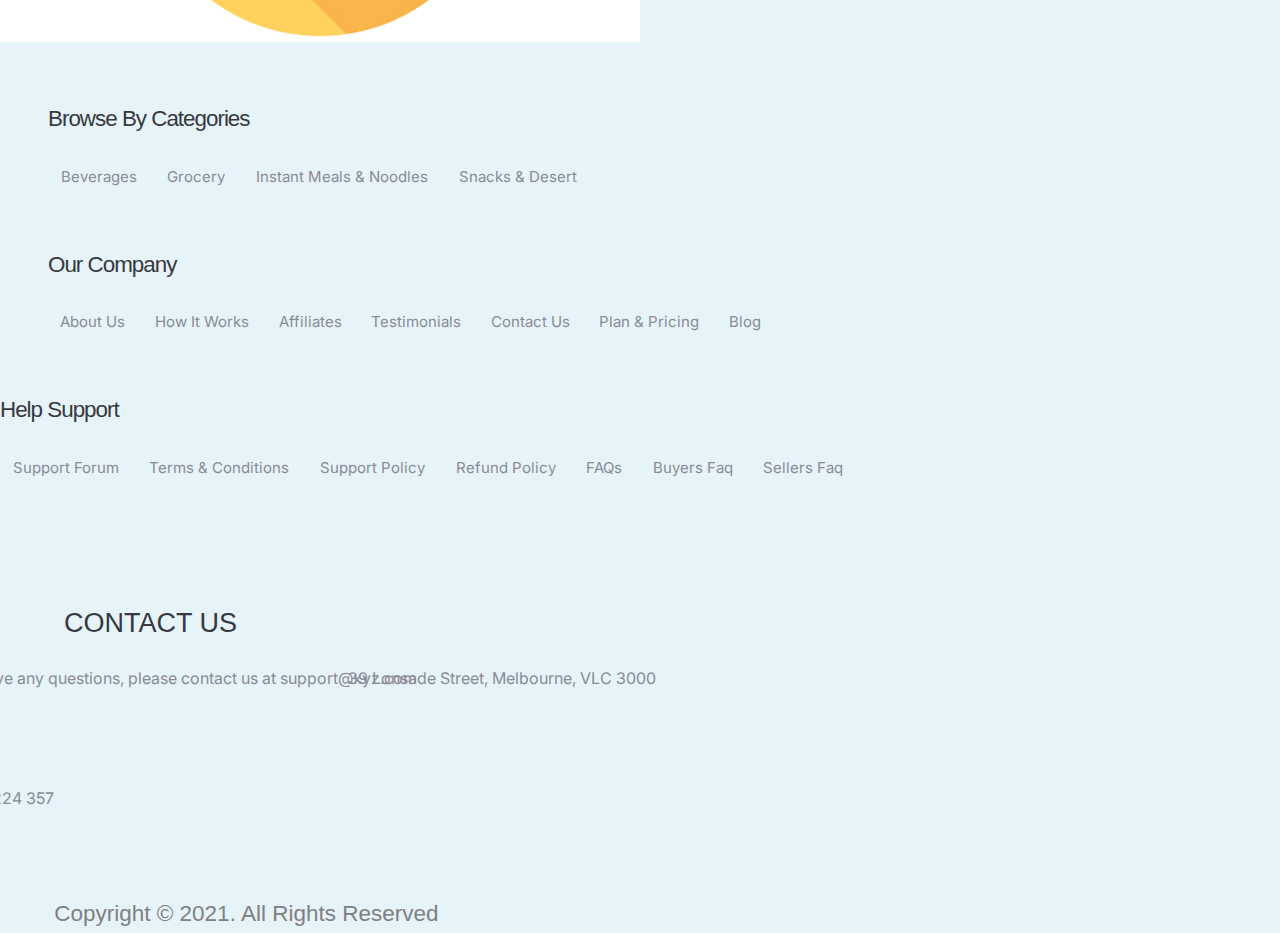
<file: product.html>
<!DOCTYPE html>
<html lang="en">
<head>
    <meta charset="UTF-8">
    <meta name="viewport" content="width=device-width, initial-scale=1.0">
    <title>Last</title>
</head>
<link rel="stylesheet" href="css/product.css">
<link href="https://cdn.jsdelivr.net/npm/bootstrap@5.0.2/dist/css/bootstrap.min.css" rel="stylesheet" integrity="sha384-EVSTQN3/azprG1Anm3QDgpJLIm9Nao0Yz1ztcQTwFspd3yD65VohhpuuCOmLASjC" crossorigin="anonymous">
<link rel="stylesheet" href="https://cdnjs.cloudflare.com/ajax/libs/font-awesome/6.4.2/css/all.min.css" integrity="sha512-z3gLpd7yknf1YoNbCzqRKc4qyor8gaKU1qmn+CShxbuBusANI9QpRohGBreCFkKxLhei6S9CQXFEbbKuqLg0DA==" crossorigin="anonymous" referrerpolicy="no-referrer" />
<body>
  <div style="overflow: hidden;">
  <div class="navtop d-flex justify-content-around">
    <h5><i class="fa-solid fa-phone"></i>+61 402 2365 </h5>
    <h5>Free shipping on orders $49+/Express$99+</h5> 
    <h5><i class="fa-brands fa-linkedin-in mx-1 icons"></i><i class="fa-brands fa-twitter mx-1 icons"></i><i class="fa-brands fa-facebook-f mx-1 icons"></i></i></h5>

</div>

    <nav class="navbar navbar-expand-lg ">
        <div class="container">
          <a class="navbar-brand" href="#"><img src="img/llo-removebg-preview(1).png" width="120" height="65" alt=""></a>
          <button class="navbar-toggler" type="button" data-bs-toggle="collapse" data-bs-target="#navbarSupportedContent" aria-controls="navbarSupportedContent" aria-expanded="false" aria-label="Toggle navigation">
            <span class="navbar-toggler-icon"></span>
          </button>
          <div class="collapse navbar-collapse" id="navbarSupportedContent">
            <ul class="navbar-nav ms-auto mb-2 mb-lg-0">
                    
            <form class="d-flex klklkl" role="search">
                <input id="input" class="form-control" type="search" placeholder="Search" aria-label="Search">
                <button class="btn btn-outline-success sebs " type="submit"><i class="fa-solid fa-magnifying-glass"></i></button>
              </form>

              <li class="nav-item okokok">
                <a class="nav-link active" aria-current="page" href="#">
                    <i class="fa-solid fa-bag-shopping" style="color: #342323;"></i> &nbsp;&nbsp;$254.56</a>
              </li>
              <li class="nav-item okokok" >
                <a class="nav-link" href="#">Login/Register</a>
              </li>
          </div>
        </div>
      </nav>

      <div class="my-4 d-flex justify-content-around headingWords">
        <h5>By Category</h5>
        <h5>All Products</h5>
        <h5>Our Goal</h5>
        <h5>FAQ</h5>
        <h5>Contact Us</h5>
    </div>
    
<section class="bann">
  <div class="discr text-center">
    <h3>invite friends to share & get up to $150 cashback gor every person who visits</h3>
    <button type="button" class="btn btn-warning">INVITE NOW</button>
  </div>
</section>

    <section>
        <div class="container-fluid">
          <div class="bottomnav d-flex justify-content-between">
          <p>Filters</p>
            <select name="Sort-by" id="">
              <option value="">Atoz</option>
              <option value="">Lowest to highest</option>
              <option value="">Highest to Lowest</option>
              <option value="">ZtoA</option>
            </select>
          </div>
        </div>
            <div class="row d-flex justify-content-center my-5">
              <hr>
              <div class="col-md-2">
  <div class="sidenavbar mx-5 d-md-block d-flex">
    
       <div class="category d-md-none none">
        <h5>Categories</h5>
       </div>

    <div class="catergory d-md-block d-none"> 
      <h5>Categories</h5>
      <div class="form1">
        <input type="checkbox" id="scales" name="scales"  />
        <label for="scales">lorem</label>
    </div>
      <div class="form1">
        <input type="checkbox" id="scales" name="scales"/>
        <label for="scales">lorem</label>
    </div>
      <div class="form1">
        <input type="checkbox" id="scales" name="scales"  />
        <label for="scales">lorem</label>
    </div>
      <div class="form1">
        <input type="checkbox" id="scales" name="scales"/>
        <label for="scales">lorem</label>
    </div>
    </div>
     
    <div class="catergory d-md-block d-none"> 
      <h5>Brand</h5>
      <div class="form1">
        <input type="checkbox" id="scales" name="scales"  />
        <label for="scales">lorem</label>
    </div>
      <div class="form1">
        <input type="checkbox" id="scales" name="scales"/>
        <label for="scales">lorem</label>
    </div>
      <div class="form1">
        <input type="checkbox" id="scales" name="scales"  />
        <label for="scales">lorem</label>
    </div>
      <div class="form1">
        <input type="checkbox" id="scales" name="scales"/>
        <label for="scales">lorem</label>
    </div>
    </div>
   <div class="Pricerange d-md-none mx-4 none"><h5>Price</h5></div>

   <div class="Pricerange d-md-block d-none">
    <p>Price:</p>
  <input type="range" min="1" max="100" value="50">
   </div>

   <div class="stars d-md-block d-none">
    <h5>Customer rating</h5>
    <div>
      <input type="checkbox" name="" id="">
      <label><i class="fa-solid fa-star"></i><i class="fa-solid fa-star"></i><i class="fa-solid fa-star"></i><i class="fa-solid fa-star"></i><i class="fa-solid fa-star"></i></label>
    </div>
    <div>
      <input type="checkbox" name="" id="">
      <label><i class="fa-solid fa-star"></i><i class="fa-solid fa-star"></i><i class="fa-solid fa-star"></i><i class="fa-solid fa-star"></i><i class="fa-solid fa-star"></i></label>
    </div>
    <div>
      <input type="checkbox" name="" id="">
      <label><i class="fa-solid fa-star"></i><i class="fa-solid fa-star"></i><i class="fa-solid fa-star"></i><i class="fa-solid fa-star"></i><i class="fa-solid fa-star"></i></label>
    </div>
    <div>
      <input type="checkbox" name="" id="">
      <label><i class="fa-solid fa-star"></i><i class="fa-solid fa-star"></i><i class="fa-solid fa-star"></i><i class="fa-solid fa-star"></i><i class="fa-solid fa-star"></i></label>
    </div>
   </div>

     <div class="launchdate d-md-none mx-4 none"><h5>Years</h5></div>  
 <div style="margin-top: 12px;" class="launchdate d-md-block d-none">
  <select name="" id="">
    <option value="">25/11/2020</option>
    <option value="">25/11/2019</option>
    <option value="">25/11/2022</option>
  </select>
 </div>

  </div>
                
              </div>
              <div class="col-md-10">
                  <ul id="paginated-list" class="row" data-current-page="1" aria-live="polite">
                    <div class="col-lg-3 mw-25 col-md-4 col-sm-6 cardproducts">
                      <li>
                        <div class="card" style="width: 16rem;">
                            <img src="img/ricebag.webp" class="card-img-top" alt="...">
                            <div class="card-body">
                              <h5 class="card-title text-center">Product Name</h5>
                              <p class="card-text text-center">500 gm</p>
                           <h5 class="card-title text-center ">$45.95</h5>
                            </div>
                          </div>
                      </li>
                    </div>
                
                    <div class="col-lg-3 col-md-4 col-sm-6 cardproducts">
                      <li>
                        <div class="card" style="width: 16rem;">
                            <img src="img/teaterum.webp" class="card-img-top" alt="...">
                            <div class="card-body">
                              <h5 class="card-title text-center">Product Name</h5>
                              <p class="card-text text-center">500 gm</p>
                           <h5 class="card-title text-center">$45.95</h5>
                            </div>
                          </div>
                      </li>
                    </div>
                    <div class="col-lg-3 col-md-4 col-sm-6  cardproducts">
                      <li>
                        <div class="card" style="width: 16rem;">
                            <img src="img/coconut.jpg" class="card-img-top" alt="...">
                            <div class="card-body">
                              <h5 class="card-title text-center">Product Name</h5>
                              <p class="card-text text-center">500 gm</p>
                           <h5 class="card-title text-center">$45.95</h5>
                            </div>
                          </div>
                      </li>
                    </div>
                    <div class="col-lg-3 col-md-4 col-sm-6 cardproducts">
                      <li>
                        <div class="card" style="width: 16rem;">
                            <img src="img/coconut.jpg" class="card-img-top" alt="...">
                            <div class="card-body">
                              <h5 class="card-title text-center">Product Name</h5>
                              <p class="card-text text-center">500 gm</p>
                           <h5 class="card-title text-center">$45.95</h5>
                            </div>
                          </div>
                      </li>
                    </div>
                    <div class="col-lg-3 mw-25 col-md-4 col-sm-6 cardproducts">
                      <li>
                        <div class="card" style="width: 16rem;">
                            <img src="img/teaterum.webp" class="card-img-top" alt="...">
                            <div class="card-body">
                              <h5 class="card-title text-center">Product Name</h5>
                              <p class="card-text text-center">500 gm</p>
                           <h5 class="card-title text-center ">$45.95</h5>
                            </div>
                          </div>
                      </li>
                    </div>
                
                    <div class="col-lg-3 col-md-4 col-sm-6 cardproducts">
                      <li>
                        <div class="card" style="width: 16rem;">
                            <img src="img/ricebag.webp" class="card-img-top" alt="...">
                            <div class="card-body">
                              <h5 class="card-title text-center">Product Name</h5>
                              <p class="card-text text-center">500 gm</p>
                           <h5 class="card-title text-center">$45.95</h5>
                            </div>
                          </div>
                      </li>
                    </div>
                    <div class="col-lg-3 col-md-4 col-sm-6 cardproducts">
                      <li>
                        <div class="card" style="width: 16rem;">
                            <img src="img/teaterum.webp" class="card-img-top" alt="...">
                            <div class="card-body">
                              <h5 class="card-title text-center">Product Name</h5>
                              <p class="card-text text-center">500 gm</p>
                           <h5 class="card-title text-center">$45.95</h5>
                            </div>
                          </div>
                      </li>
                    </div>
                    <div class="col-lg-3 col-md-4 col-sm-6 cardproducts">
                      <li>
                        <div class="card" style="width: 16rem;">
                            <img src="img/ricebag.webp" class="card-img-top" alt="...">
                            <div class="card-body">
                              <h5 class="card-title text-center">Product Name</h5>
                              <p class="card-text text-center">500 gm</p>
                           <h5 class="card-title text-center">$45.95</h5>
                            </div>
                          </div>
                      </li>
                    </div>
                    <div class="col-lg-3 mw-25 col-md-4 col-sm-6 cardproducts">
                      <li>
                        <div class="card" style="width: 16rem;">
                            <img src="img/coconut.jpg" class="card-img-top" alt="...">
                            <div class="card-body">
                              <h5 class="card-title text-center">Product Name</h5>
                              <p class="card-text text-center">500 gm</p>
                           <h5 class="card-title text-center ">$45.95</h5>
                            </div>
                          </div>
                      </li>
                    </div>
                
                    <div class="col-lg-3 col-md-4 col-sm-6 cardproducts">
                      <li>
                        <div class="card" style="width: 16rem;">
                            <img src="img/coconut.jpg" class="card-img-top" alt="...">
                            <div class="card-body">
                              <h5 class="card-title text-center">Product Name</h5>
                              <p class="card-text text-center">500 gm</p>
                           <h5 class="card-title text-center">$45.95</h5>
                            </div>
                          </div>
                      </li>
                    </div>
                    <div class="col-lg-3 col-md-4 col-sm-6 cardproducts">
                      <li>
                        <div class="card" style="width: 16rem;">
                            <img src="img/coconut.jpg" class="card-img-top" alt="...">
                            <div class="card-body">
                              <h5 class="card-title text-center">Product Name</h5>
                              <p class="card-text text-center">500 gm</p>
                           <h5 class="card-title text-center">$45.95</h5>
                            </div>
                          </div>
                      </li>
                    </div>
                    <div class="col-lg-3 col-md-4 col-sm-6 cardproducts">
                      <li>
                        <div class="card" style="width: 16rem;">
                            <img src="img/coconut.jpg" class="card-img-top" alt="...">
                            <div class="card-body">
                              <h5 class="card-title text-center">Product Name</h5>
                              <p class="card-text text-center">500 gm</p>
                           <h5 class="card-title text-center">$45.95</h5>
                            </div>
                          </div>
                      </li>
                    </div>
                    <div class="col-lg-3 mw-25 col-md-4 col-sm-6 cardproducts">
                      <li>
                        <div class="card" style="width: 16rem;">
                            <img src="img/coconut.jpg" class="card-img-top" alt="...">
                            <div class="card-body">
                              <h5 class="card-title text-center">Product Name</h5>
                              <p class="card-text text-center">500 gm</p>
                           <h5 class="card-title text-center ">$45.95</h5>
                            </div>
                          </div>
                      </li>
                    </div>
                
                    <div class="col-lg-3 col-md-4 col-sm-6 cardproducts">
                      <li>
                        <div class="card" style="width: 16rem;">
                            <img src="img/coconut.jpg"class="card-img-top" alt="...">
                            <div class="card-body">
                              <h5 class="card-title text-center">Product Name</h5>
                              <p class="card-text text-center">500 gm</p>
                           <h5 class="card-title text-center">$45.95</h5>
                            </div>
                          </div>
                      </li>
                    </div>
                    <div class="col-lg-3 col-md-4 col-sm-6 cardproducts">
                      <li>
                        <div class="card" style="width: 16rem;">
                            <img src="img/coconut.jpg" class="card-img-top" alt="...">
                            <div class="card-body">
                              <h5 class="card-title text-center">Product Name</h5>
                              <p class="card-text text-center">500 gm</p>
                           <h5 class="card-title text-center">$45.95</h5>
                            </div>
                          </div>
                      </li>
                    </div>
                    <div class="col-lg-3 col-md-4 col-sm-6 cardproducts">
                      <li>
                        <div class="card" style="width: 16rem;">
                            <img src="img/coconut.jpg" class="card-img-top" alt="...">
                            <div class="card-body">
                              <h5 class="card-title text-center">Product Name</h5>
                              <p class="card-text text-center">500 gm</p>
                           <h5 class="card-title text-center">$45.95</h5>
                            </div>
                          </div>
                      </li>
                    </div>
                    <div class="col-lg-3 mw-25 col-md-4 col-sm-6 cardproducts">
                      <li>
                        <div class="card" style="width: 16rem;">
                            <img src="img/coconut.jpg" class="card-img-top" alt="...">
                            <div class="card-body">
                              <h5 class="card-title text-center">Product Name</h5>
                              <p class="card-text text-center">500 gm</p>
                           <h5 class="card-title text-center ">$45.95</h5>
                            </div>
                          </div>
                      </li>
                    </div>
                
                    <div class="col-lg-3 col-md-4 col-sm-6 cardproducts">
                      <li>
                        <div class="card" style="width: 16rem;">
                            <img src="img/coconut.jpg" class="card-img-top" alt="...">
                            <div class="card-body">
                              <h5 class="card-title text-center">Product Name</h5>
                              <p class="card-text text-center">500 gm</p>
                           <h5 class="card-title text-center">$45.95</h5>
                            </div>
                          </div>
                      </li>
                    </div>
                    <div class="col-lg-3 col-md-4 col-sm-6 cardproducts">
                      <li>
                        <div class="card" style="width: 16rem;">
                            <img src="img/teaterum.webp" class="card-img-top" alt="...">
                            <div class="card-body">
                              <h5 class="card-title text-center">Product Name</h5>
                              <p class="card-text text-center">500 gm</p>
                           <h5 class="card-title text-center">$45.95</h5>
                            </div>
                          </div>
                      </li>
                    </div>
                    <div class="col-lg-3 col-md-4 col-sm-6 cardproducts">
                      <li>
                        <div class="card" style="width: 16rem;">
                            <img src="img/ricebag.webp" class="card-img-top" alt="...">
                            <div class="card-body">
                              <h5 class="card-title text-center">Product Name</h5>
                              <p class="card-text text-center">500 gm</p>
                           <h5 class="card-title text-center">$45.95</h5>
                            </div>
                          </div>
                      </li>
                    </div>
                   
                  </ul>
                </div>
              </div>

            </div>
            </div>
                



 <main>
  <nav class="pagination-container">
    <button class="pagination-button mx-5" id="prev-button" aria-label="Previous page" title="Previous page">
      <span>Previous</span>
    </button>
    <div id="pagination-numbers">
    </div>
    <button class="pagination-button" id="next-button" aria-label="Next page" title="Next page">
      <span>Next></span>
    </button>
  </nav>

 </main>
  
  
  
  <footer>
    <div class="footer-big">
      <!-- start .container -->
      <div class="container">
        <div class="row">
          <div class="col-md-2 col-sm-12">
            <div class="footer-widget">
              <div class="widget-about">
                <h1 class="my-sm-0"><img src="img/llo-removebg-preview(1).png" width="50%" alt=""></h1>
               <h3 class="pt-5">
                <i class="fa-brands fa-facebook-f fs-4" style="color: gray;"></i>
                <i class="fa-brands fa-twitter fs-4" style="color: gray;"></i>
                <i class="fa-brands fa-instagram fs-4" style="color: gray;"></i>
                <i class="fa-solid fa-p fs-4" style="color: gray;"></i>
              </h3>
              </div>
            </div>
          </div>
          <div class="col-md-3 col-sm-4">
            <div class="footer-widget">
              <div class="footer-menu footer-menu--1">
                <h4 class="footer-widget-title">Browse By Categories</h4>
                <ul>
                  <li>
                    <a href="#">Beverages</a>
                  </li>
                  <li>
                    <a href="#">Grocery</a>
                  </li>
                  <li>
                    <a href="#">Instant Meals & Noodles</a>
                  </li>
                  <li>
                    <a href="#">Snacks & Desert</a>
                  </li>
                </ul>
              </div>
            </div>
          </div>
  
          <div class="col-md-3 col-sm-4">
            <div class="footer-widget">
              <div class="footer-menu">
                <h4 class="footer-widget-title">Our Company</h4>
                <ul>
                  <li>
                    <a href="#">About Us</a>
                  </li>
                  <li>
                    <a href="#">How It Works</a>
                  </li>
                  <li>
                    <a href="#">Affiliates</a>
                  </li>
                  <li>
                    <a href="#">Testimonials</a>
                  </li>
                  <li>
                    <a href="#">Contact Us</a>
                  </li>
                  <li>
                    <a href="#">Plan &amp; Pricing</a>
                  </li>
                  <li>
                    <a href="#">Blog</a>
                  </li>
                </ul>
              </div>
            </div>
          </div>
  
          <div class="col-md-3 col-sm-4 col-6">
            <div class="footer-widget">
              <div class="footer-menu no-padding">
                <h4 class="footer-widget-title">Help Support</h4>
                <ul>
                  <li>
                    <a href="#">Support Forum</a>
                  </li>
                  <li>
                    <a href="#">Terms &amp; Conditions</a>
                  </li>
                  <li>
                    <a href="#">Support Policy</a>
                  </li>
                  <li>
                    <a href="#">Refund Policy</a>
                  </li>
                  <li>
                    <a href="#">FAQs</a>
                  </li>
                  <li>
                    <a href="#">Buyers Faq</a>
                  </li>
                  <li>
                    <a href="#">Sellers Faq</a>
                  </li>
                </ul>
              </div>
            </div>
          </div>
        </div>
      </div>
    </div>
    <div class="mini-footer">
      <div class="container">
        <div class="row">
          <div class="col-2"></div>
          <div class="col-md-5">
            <div class="copyright">
              <h4 >CONTACT US</h4>
             <div class="footercontent">
              <p><i class="fa-solid fa-message"></i> If you have any questions, please contact us at support@xyz.com</p>
              <p><i class="fa-solid fa-location-dot"></i> 39 Lonsade Street, Melbourne, VLC 3000</p><br><br><br><br>
              <p><i class="fa-solid fa-phone"></i> +61 401 224 357</p>
             </div>
            </div>
          </div>
          <div class="col-5 footercontent2">
            <h4 class="">Copyright © 2021. All Rights Reserved </h4>
          </div>
        </div>
      </div>
    </div>
  </footer>
  
  
                   
  
  <script>
    

const paginationNumbers = document.getElementById("pagination-numbers");
const paginatedList = document.getElementById("paginated-list");
const listItems = paginatedList.querySelectorAll("li");
const nextButton = document.getElementById("next-button");
const prevButton = document.getElementById("prev-button");

const paginationLimit = 12;
const pageCount = Math.ceil(listItems.length / paginationLimit);
let currentPage = 1;

const disableButton = (button) => {
  button.classList.add("disabled");
  button.setAttribute("disabled", true);
};

const enableButton = (button) => {
  button.classList.remove("disabled");
  button.removeAttribute("disabled");
};

const handlePageButtonsStatus = () => {
  if (currentPage === 1) {
    disableButton(prevButton);
  } else {
    enableButton(prevButton);
  }

  if (pageCount === currentPage) {
    disableButton(nextButton);
  } else {
    enableButton(nextButton);
  }
};

const handleActivePageNumber = () => {
  document.querySelectorAll(".pagination-number").forEach((button) => {
    button.classList.remove("active");
    const pageIndex = Number(button.getAttribute("page-index"));
    if (pageIndex == currentPage) {
      button.classList.add("active");
    }
  });
};

const appendPageNumber = (index) => {
  const pageNumber = document.createElement("button");
  pageNumber.className = "pagination-number";
  pageNumber.innerHTML = index;
  pageNumber.setAttribute("page-index", index);
  pageNumber.setAttribute("aria-label", "Page " + index);

  paginationNumbers.appendChild(pageNumber);
};

const getPaginationNumbers = () => {
  for (let i = 1; i <= pageCount; i++) {
    appendPageNumber(i);
  }
};

const setCurrentPage = (pageNum) => {
  currentPage = pageNum;

  handleActivePageNumber();
  handlePageButtonsStatus();
  
  const prevRange = (pageNum - 1) * paginationLimit;
  const currRange = pageNum * paginationLimit;

  listItems.forEach((item, index) => {
    item.classList.add("hidden");
    if (index >= prevRange && index < currRange) {
      item.classList.remove("hidden");
    }
  });
};

window.addEventListener("load", () => {
  getPaginationNumbers();
  setCurrentPage(1);

  prevButton.addEventListener("click", () => {
    setCurrentPage(currentPage - 1);
  });

  nextButton.addEventListener("click", () => {
    setCurrentPage(currentPage + 1);
  });

  document.querySelectorAll(".pagination-number").forEach((button) => {
    const pageIndex = Number(button.getAttribute("page-index"));

    if (pageIndex) {
      button.addEventListener("click", () => {
        setCurrentPage(pageIndex);
      });
    }
  });
});


  </script>
  </div>
</body>
</html>
</file>
<file: css/style.css>
@import url('https://fonts.googleapis.com/css2?family=Inter:wght@600;700&display=swap');


* {
    margin: 0;
    padding: 0;
    box-sizing: border-box;
}

.navbar {
  
    background-color: white !important;
    box-shadow: 0px 15px 10px -15px #111;

}

input {
    width: 450px !important; ;
     margin-left: -650px !important; 
     border-color: rgb(243, 124, 12) !important;
     border-radius: 25px !important;
     color: gray !important;
    
}

.mega-sum-1 {
    margin-top: 7%;
}
p.justi {
    text-align: justify;
}
.mega-sum-1 h2 {
    font-size: 42px;
    font-family: 'Inter', sans-serif;
}
.mega-sum-1 p {
    font-size: 20px;    
    font-weight: 500;
}

.mega-sum-1 {
    background-image: linear-gradient(to right, #dbdbdb,#e1e1e1,#dbdbdb,#c8c8c8); 
    margin-left: -2%;
   height: 52vh;
   text-align: justify;
   padding-left: 15%;
   padding-top: 7%;
}

.mega-sum-1 h2 {
    font-weight:700;
    margin-bottom: 2%;
}

.btn {
    border-radius: 25px !important;
    font-size: 15px !important;
     color: rgb(255, 81, 0) !important;
    border-color: transparent   !important;
    background-color: white !important;
    width: 110px;
    font-weight: 600 !important;
}

.btn:hover {
    background-color: rgb(97, 231, 115) !important;
}

.icons-sub img {
    width: 100px;
    background-color: transparent !important;
    border: 5px solid #ffac01;
    border-radius: 50%;
    margin-top: -75%;
}

.texts h4 {

    font-size: 20px !important;
    font-weight: 700;
}
/* naya */
h2.tptpt {
	color: #000;
	font-size: 26px;
	font-weight: 300;
	text-align: center;
	text-transform: uppercase;
	position: relative;
	margin: 30px 0 80px;
}
h2.tptpt b {
	color: #ffc000;
}
h2.tptpt::after {
	content: "";
	width: 100px;
	position: absolute;
	margin: 0 auto;
	height: 4px;
	background: rgba(0, 0, 0, 0.2);
	left: 0;
	right: 0;
	bottom: -20px;
}
.carousel {
	margin: 50px auto;
	padding: 0 70px;
}
.carousel .carousel-item {
	min-height: 330px;
	text-align: center;
	overflow: hidden;
}
.carousel .carousel-item .img-box {
	height: 160px;
	width: 100%;
	position: relative;
}
.carousel .carousel-item img {	
	max-width: 100%;
	max-height: 100%;
	display: inline-block;
	position: absolute;
	bottom: 0;
	margin: 0 auto;
	left: 0;
	right: 0;
}
.carousel .carousel-item h4 {
	font-size: 18px;
	margin: 10px 0;
}
.carousel .carousel-item .btn {
	color: #333;
	border-radius: 0;
	font-size: 11px;
	text-transform: uppercase;
	font-weight: bold;
	background: none;
	border: 1px solid #ccc;
	padding: 5px 10px;
	margin-top: 5px;
	line-height: 16px;
}
.carousel .carousel-item .btn:hover, .carousel .carousel-item .btn:focus {
	color: #fff;
	background: #000;
	border-color: #000;
	box-shadow: none;
}
.carousel .carousel-item .btn i {
	font-size: 14px;
	font-weight: bold;
	margin-left: 5px;
}
.carousel .thumb-wrapper {
	text-align: center;
}
.carousel .thumb-content {
	padding: 15px;
}
.carousel-control-prev i, .carousel-control-next i {
	font-size: 30px;
	position: absolute;
	top: 50%;
	display: inline-block;
	margin: -16px 0 0 0;
	z-index: 5;
	left: 0;
	right: 0;
	color: rgba(0, 0, 0, 0.8);
	text-shadow: none;
	font-weight: bold;
}
.carousel-control-prev i {
	margin-left: -50px;
}
.carousel-control-next i {
	margin-right: -3px;
}
.carousel .item-price {
	font-size: 13px;
	padding: 2px 0;
}
.carousel .item-price strike {
	color: #999;
	margin-right: 5px;
}
.carousel .item-price span {
	color: #86bd57;
	font-size: 110%;
}	
.carousel .carousel-indicators {
	bottom: -50px;
}
.carousel-indicators li, .carousel-indicators li.active {
	width: 10px;
	height: 10px;
	margin: 4px;
	border-radius: 50%;
	border-color: transparent;
	border: none;
}
.carousel-indicators li {	
	background: rgba(0, 0, 0, 0.2);
}
.carousel-indicators li.active {	
	background: rgba(0, 0, 0, 0.6);
}
.star-rating li {
	padding: 0;
}
.star-rating i {
	font-size: 14px;
	color: #ffc000;
}




.btnbtn {
    background-color: orange !important;
    color: #fff !important;
    width: 120px !important;
    height: 40px !important;
    padding-top: 5% !important;
}


/* naya */


h1.middle {
    overflow: hidden;
    text-align: center;
    font-weight: 700;
    font-size: 35px;
}
h1.middle:before,
h1.middle:after {
    background-color: #fb7623;
    content: "";
    display: inline-block;
    height: 1px;
    position: relative;
    vertical-align: middle;
    width: 50%;
}
h1.middle:before {
    right: 0.5em;
    margin-left: -50%;
}
h1.middle:after {
    left: 0.5em;
    margin-right: -50%;
}


img.cdcdcd {
    width: 150px;
    margin: auto;
   
  }

  .btn {
    background-color: #ffac01;
    border-radius: 25px;
    border-color: transparent;
  }


  .choko {

    width: 100%;
    height: 300px;
  }

  
  .btnss {
    position: relative;
    bottom: 250px;
    margin-left: 200px;
    background-color: white;
    width: 120px;
    color: brown;
    font-size: 19px;
    font-weight: 600;
    padding-bottom: 1.5% !important;
  }


  .back {
    background-image: url('../img/back-ground.jpg');
    height: 90vh;
    background-repeat: no-repeat;
    background-size: contain;
  }


  .bttt {
    position: relative;
    /* bottom: 220px; */
    margin-left: 260px;
    background-color: white;
    width: 120px;
    color: brown;
    font-size: 19px;
    font-weight: 600;
    top: 250px;
    left: 350px;
  }

  .sectiondown h1{
    margin-top:50px;
    display:flex;
  }
   .sectiondown h1:after {
    color:tomato;
    content:'';
    flex:1;
    border-bottom:solid 2px;
    margin: auto 2rem;
    box-shadow: 0 -2px ;
  }
  .sectiondown p{
    line-height: 2;
    font-size: 2.5vmin;
    font-weight: 400;
    text-align: justify;
  }

  .newoneback {

    margin-top: -10%;
    margin-left: 15%;
    margin-bottom: 15%;

  }
  .sectiondown .button{ 
        background-color: tomato !important;
        width: 120px !important;
        color: white !important;
        font-size: 19px !important;
        font-weight: 600 !important;
      }
    .bottombar{
        background-image: url('../img/ball.jpg');
        height: 50vmin;
        background-repeat: no-repeat;
        background-size: cover;
        background-position: center;
    }
    .bottombar h1, p{
        text-align: center;
    }

    .searchsss {
        margin-left: 87%;
        margin-top: 7%;
    }

    .navbar {
  
        background-color: white !important;
        box-shadow: 0px 15px 10px -15px #111;
    
    }
    
     .innnnn {
        width: 450px !important; ;
         margin-left: -700px !important; 
         border-color: rgb(243, 124, 12) !important;
         border-radius: 25px !important;
         color: gray !important; }

    .innnnn {

            height: 7vh !important;
            width: 600px !important;
            margin-top:-30% !important;
        }

       .sebs {
           overflow: hidden;
            background-color: red !important;
            width: 50px !important;
            color: white !important;
            margin-top: -28% !important;
            height: 37px;
            margin-left: -49px !important;
            border-radius: 0% 45% 42% 0% !important;
            padding: 1% !important;
          

        }


        .ssss {
            background-color: red !important;
            width: 150 !important;
            color: white !important;
            margin-top: -31% !important;
            height: 46.5px;
            margin-left: -113px !important;
            border-radius: 25px !important;
            padding: 1% !important;
        }

        .sebs:hover {
            color: black !important;
            font-weight: 700 !important;
        }

        .lala {
            padding-top: 10%;
        }


        .navtop{
            width: 100%;
            height: 4.5vmin;
            background-color: #f6c57f;
        }
        .navtop h5{
            font-size: 1.9vmin;
            margin-top: 0.7vmin;
            color: white;
        }
        .navtop .icons{
            color: #f6c57f;
            border-radius: 50px;
            padding: 0.6vmin;
            background-color: white;
        }

        /* foooter--------------------------- */
        .mini-footer{
            height: 30vmin;
        }
        .footercontent p{
            display: inline-block;
        }




        .copyright{

   margin-top: -28%;
   margin-left: 8%;


        }
        

        .copyright h4{
         margin-left: 4rem;
         font-size: 4vmin;
        }
        .copyright p{
         display: block;
         font-weight: 400;
         margin-left: 1.7rem;
         justify-content: center;
         text-align: inherit;
         color: gray;
        }
        .footercontent2{
            position: relative;
            height: 1rem;
            top: 8rem;
            font-size: 1vmin;
        }

        .footercontent2 h4 {
                font-size: 17px;
              
        }
        
        .pttt {
            padding-left: 27px !important;
        }

        .pttt i {
            color: gray !important;
        }
        
        .footer-area {
            background-color:#ffffff;
        }
        .footer-big {
            padding:105px 0 65px 0
           }
           .footer-big .footer-widget {
            margin-bottom:40px
           }
           .footer--light {
            background:#ffffff;
           }
           .footer-big .footer-menu ul li a,.footer-big p,.footer-big ul li {
            color:#898b96
           }
           .footer-menu {
            padding-left:48px
           }
           .footer-menu ul li a {
            font-size:15px;
            line-height:32px;
            -webkit-transition:.3s;
            -o-transition:.3s;
            transition:.3s
           }
           .footer-menu ul li a:hover {
            color:#5867dd
           }
           .footer-menu--1 {
            width:100%
           }
           .footer-widget-title {
            margin-bottom:10px;
            letter-spacing: -1px;
            font-size:1.4rem;
            word-spacing: unset;
           }
    
    
    
           
           @media (max-width:991px) {
            .footer-menu {
             padding-left:0
            }
           }
</file>
<file: css/responsive.css>
@media (max-width:1300px) {
 .back {
  height: 59vh;
 }
}


@media (max-width: 991.98px) {
  

  .sebs {
     background-color: red !important;
     width: 56px !important;
     color: white !important;
     margin-top: 3% !important;
     height: 38px;
     margin-left: -5% !important;
     border-radius: 0% 45% 42% 0% !important;
     padding: 1% !important;
   

 }
 .button {
  margin-left: 0% !important;
}
 .newoneback {

  margin-top: 20%;
  margin-left: 6%;
  margin-bottom: 15%;
  width: 100% !important;

}

.sectiondown p {
  font-size: 2.1vmin !important;
}


input {
    margin-top: 3% !important;
    width: 500px !important; ;
     margin-left: 1px !important; 
     border-color: rgb(243, 124, 12) !important;
     border-radius: 25px !important;
     color: gray !important;
     
    
}

.btnbtn {
  margin-left: -16%;
  width: 100px !important;
}

.icons-sub img {
  margin-top: -46%;
}

.mega-sum-1 {
  height: 34vh !important;
}

.mega-sum-1 h2 {
  font-size: 26px;
}

.mega-sum-1 p {
  font-size: 17px;
}


.btnss {
  
  bottom: 160px !important;
  margin-left: 110px !important;

}

.innnnn {
  margin-left: -250px !important; 
  border-color: rgb(243, 124, 12) !important;
  border-radius: 25px !important;
  color: rgb(13, 13, 13) !important; }

.innnnn {

     height: 4vh !important;
     width: 500px !important;
     margin-top: 5% !important;
 }

 .ssss {
   width: 150 !important;
   margin-top: 6% !important;
   height: 36.9px;
   margin-left: -111px !important;
   border-radius: 25px !important;
   padding: 1% !important;
}






}


@media (max-width:767.98px){



  .sebs {
    overflow: hidden;
     background-color: red !important;
     width: 56px !important;
     color: white !important;
     margin-top: 3% !important;
     height: 38px;
     margin-left: -10% !important;
     border-radius: 0% 45% 42% 0% !important;
     padding: 1% !important;
   

 }

input {
    margin-top: 3% !important;
    width: 500px !important; ;
     margin-left: 1px !important; 
     border-color: rgb(243, 124, 12) !important;
     border-radius: 25px !important;
     color: gray !important;
     
    
}


.opop{
  margin-left: 38% !important;
}

.texts  {
  margin-left: 0%;
  margin-top: 5%;
  padding-bottom: 5%;


}


.mega-sum-1 {
  height: 40vh !important;
}


.icons-sub {
  margin-top: 93px;
}

.icons-sub img {
  margin-left: 15px;
}

.star-rating{
  display: none;
}

.btnbtn {
  margin-left: -37%;
  background-color: orange !important;
  color: #fff !important;
  width: 70px !important;
  height: 40px !important;
  font-size: 11px !important;
  padding-top: 2% !important;
}

.footercontent2 h4 {
  margin-top: -58%;
  font-size: 13px;
}


  .copyright {
    margin-top: -25%;
    margin-left: 5%;

  }

  .copyright p{

    margin-left: 0rem;
  }
  .copyright h5 {
    margin-left: -14px;
  }




.bttt {
  position: relative;
  margin-left: 320px;
  background-color: tomato !important;
  width: 150px;
  height: 40px;
  color: white !important;
  font-size: 12px !important;
  font-weight: 600;
  top: 130px;
  left: 0px;
}

.back {
  height: 30vh;
}

.button {
  margin-left: -10%;
}


 .innnnn {
     margin-left: -430px !important; 
     border-color: rgb(243, 124, 12) !important;
     border-radius: 25px !important;
     color: gray !important; }

.innnnn {

        height: 4vh !important;
        width: 500px !important;
        margin-top: 5% !important;
    }

    .ssss {
      width: 150 !important;
      margin-top: 6% !important;
      height: 36.9px;
      margin-left: -111px !important;
      border-radius: 25px !important;
      padding: 1% !important;
  }

}


@media (max-width:600px) {


    .sebs {
        overflow: hidden;
         background-color: red !important;
         width: 50px !important;
         color: white !important;
         margin-top: 5% !important;
         height: 37px;
         margin-left: -14% !important;
         border-radius: 0% 45% 42% 0% !important;
         padding: 1% !important;
       

     }

    input {
        margin-top: 5% !important;
        width: 300px !important; ;
         margin-left: 1px !important; 
         border-color: rgb(243, 124, 12) !important;
         border-radius: 25px !important;
         color: gray !important;
         
        
    }

    .tptp {
        margin-left: 33.5% !important;
    }

    .tptpt {
        margin-left: 38% !important;
    }

    .texts  {
        margin-left: 30%;
        padding-bottom: 5%;
        
    

    }


    .mega-sum-1 h2 {
        font-size: 30px;
        margin-left: -31px;
        line-height: 46px;}

    
    .mega-sum-1 p {
      font-size: 18px;
      font-weight: 500;
    margin-left: -30px;}

    .btn.butn {
        margin-left: -33px !important;
margin-top: 10px !important;
    }

    .icons-sub {
        margin-top: 93px;
    }

    .icons-sub img {
        margin-left: 15px;
    }

    .mega-sum-1 {
        height: 25vh;
    }


    h1.middle {
    font-size: 20px;
}
 p.papapa {
    font-size: 12px;
}




.btnss {
    position: relative;
    bottom: 165px !important; 
    margin-left: 120px !important;
    padding-bottom: 1.5% !important;
  }

  .bttt {
    position: relative;
    margin-left: 135px;
    background-color: tomato !important;
    width: 100px;
    color: white !important;
    font-size: 12px !important;
    font-weight: 600;
    top: 60px;
    left: 0px;
  }

  .back {
    height: 18vh;
  }

  .newoneback {

    margin-top: 10%;
    margin-left: 15%;
    margin-bottom: 15%;
    width: 80% !important;

  }



  .lolo {
    font-size: 11px !important;
  }

  .lala h1 {
    font-size: 25px;
  }


  .innnnn {
     margin-left: -250px !important; 
     border-color: rgb(243, 124, 12) !important;
     border-radius: 25px !important;
     color: gray !important; }

.innnnn {

        height: 4vh !important;
        width: 300px !important;
        margin-top:-30% !important;
    }

    .ssss {
      width: 150 !important;
      margin-top: -31% !important;
      height: 40px;
      margin-left: -111px !important;
      border-radius: 25px !important;
      padding: 1% !important;
  }

.footercontent2 h4 {
  margin-top: -58%;
  font-size: 13px;
}


  .copyright {
    margin-top: -25%;
    margin-left: 5%;

  }

  .copyright p{

    margin-left: 0rem;
  }
  .copyright h5 {
    margin-left: -14px;
  }
}

@media (max-width:424px) {

  .ssss {
    width: 110px !important;
    margin-top: -31% !important;
    height: 38.7px !important;
    margin-left: -110px !important;
}

  .mega-sum-1 {
    height: 30vh !important;
  }

  .sebs {
     width: 55px !important;
     height: 38.1px;
 }
 .bttt {

  margin-left: 0px;
  top: 100px;
 }

 .btnss {
  
  bottom: 190px !important;
  margin-left: 140px !important;

}


 .innnnn {
  margin-left: -280px !important; 
  border-color: rgb(243, 124, 12) !important;
  border-radius: 25px !important;
  color: gray !important; }




}
</file>
<file: css/product.css>
@import url('https://fonts.googleapis.com/css2?family=Inter&display=swap');

body {
  font-family: 'Inter', sans-serif;
  line-height: 1.7;
  font-size: 1.1rem;
  margin: 0;
  color: #27253d;
  background: #e6f3f8;
}

select {
  height: 35px !important;
}

.navtop{
  width: 99vw;
  height: 4.5vmin;
  background-color: #f6c57f;
}
.navtop h5{
  font-size: 1.9vmin;
  margin-top: 0.7vmin;
  color: white;
}
.navtop .icons{
  color: #f6c57f;
  border-radius: 50px;
  padding: 0.6vmin;
  background-color: white;
}

main {
  position: relative;
  padding: 1rem 1rem 3rem;
  
}

h1 {
  margin-top: 0;
}

.hidden {
  display: none;
  
}
.bottomnav p, select, textarea{
  height: 2rem;
  font-size: 5vmin;
}

@media (max-width: 1000px) {
  .bottomnav p, select, textarea{
    height: 2rem !important;
   }
   

}
.fa-star{
  color: gold;
}
.stars{
  margin: 0;
  height: vmin;
}
.brands p{
 margin-top: 0;
}
.sidenavbar{
  padding-left: 2vmin;
  width: 25vmin;
  
}
.bottomnav{
  padding-top: 1.5vmin;
  height: 2.5vmin;
}
.bottomnav p, select{
  height: 2.6vmin;
  font-weight: 700;
}
.pagination-container {
  width: calc(100% - 2rem);
  display: flex;
  align-items: center;
  position: absolute;
  bottom: 0;
  padding: 1rem 0;
  justify-content: center;
}
.none h5{
  font-size: 3vmin ;
  cursor: pointer;
}
.none h5:hover{
 color: grey;
}

.pagination-number,
.pagination-button{
  font-size: 1.1rem;
  background-color: transparent;
  border: none;
  margin: 0.25rem 0.25rem;
  cursor: pointer;
  height: 2.5rem;
  width: 2.5rem;
  border-radius: .2rem;
}

.pagination-number:hover,
.pagination-button:not(.disabled):hover {
  background: #fff;
}

.pagination-number.active {
  color: #fff;
  background: #0085b6;
}


footer a {
  color: inherit;
  text-decoration: none;
}

footer .heart {
  color: #DC143C;
}

li {
    display: inline-block;
    padding: 1%;

}

.okokok{
    display: block;
    padding: 0%;
}

.sebs:hover {
    color: black !important;
    font-weight: 700 !important;
    background-color: tomato !important;
    border-color: tomato !important;
}
.sebs {
    overflow: hidden;
     background-color: red !important;
     width: 50px !important;
     color: white !important;
     margin-top: -28% !important;
     height: 35px;
     margin-left: -49px !important;
     border-radius: 0% 45% 42% 0% !important;
     padding: 1% !important;
     border-color: red !important;
   

 }

 .klklkl {
    margin-top: 1% !important;
 }

#input {
    width: 500px !important; ;
     margin-left: -600px !important; 
     border-color: rgb(243, 124, 12) !important;
     border-radius: 25px !important;
     color: gray !important;
     height: 35px;
     
    
}

.navbar {
  
    background-color: white !important;
    box-shadow: 0px 15px 10px -15px #111;

}

/* ------------ */

ul {
  padding:0;
  margin:0
 }
 li {
  list-style:none
 }
 a:focus,a:hover {
  text-decoration:none;
  -webkit-transition:.3s ease;
  -o-transition:.3s ease;
  transition:.3s ease
 }
 a:focus {
  outline:0
 }
 img {
  max-width:100%
 }
 p {
  font-size:16px;
  line-height:30px;
  color:#898b96;
  font-weight:300
 }
 
 h4 {
  font-family:Rubik,sans-serif;
  margin:0;
  font-weight:400;
  padding:0;
  color:#363940
 }
 a {
  color:#5867dd
 }
 .no-padding {
  padding:0!important
 }
 .go_top {
  line-height:40px;
  cursor:pointer;
  width:40px;
  background:#5867dd;
  color:#fff;
  position:fixed;
  -webkit-box-shadow:0 4px 4px rgba(0,0,0,.1);
  box-shadow:0 4px 4px rgba(0,0,0,.1);
  -webkit-border-radius:50%;
  border-radius:50%;
  right:-webkit-calc((100% - 1140px)/ 2);
  right:calc((100% - 1140px)/ 2);
  z-index:111;
  bottom:80px;
  text-align:center
 }
 .go_top span {
  display:inline-block
 }
 .footer-big {
  padding:105px 0 65px 0
 }
 .footer-big .footer-widget {
  margin-bottom:40px
 }
 .footer--light {
  background:#e7e8ed
 }
 .footer-big .footer-menu ul li a,.footer-big p,.footer-big ul li {
  color:#898b96
 }
 .footer-menu {
  padding-left:48px
 }
 .footer-menu ul li a {
  font-size:15px;
  line-height:32px;
  -webkit-transition:.3s;
  -o-transition:.3s;
  transition:.3s
 }
 .footer-menu ul li a:hover {
  color:#5867dd
 }
 .footer-menu--1 {
  width:100%
 }
 .footer-widget-title {
  margin-bottom:10px;
  letter-spacing: -1px;
  font-size:1.4rem;
  word-spacing: unset;
 }
 
 /* .cardsin{
   
 } */
 
 
 
 
 .mini-footer{
     height: 10vmin;
 }
 .footercontent p{
     display: block;
 }
 .copyright h4{
  margin-left: 4rem;
  font-size: 3vmin;
 } 
 .copyright p{
  display: block;
  font-weight: 400;
  margin-left: -4.3rem;
  justify-content: center;
  float: left;
 }
 .headingWords h1{
  font-size: 1vmin !important;
}
 .footercontent2{
     position: relative;
     height: 1rem;
     top: 8rem;
     font-size: 3vmin;
 }
 .footercontent2 h4 {

  font-size: 2.5vmin;
  color: gray;

 }
 
 .footer-area {
     background-color: #FFFFFF;
 }
 
 @media (max-width:991px) {
  .footer-menu {
   padding-left:0
  }
 }
 
 .bann {background-color: rgb(205, 202, 202);
         height: 28vmin;
}
.bann h3 {
  padding-top: 3%;
padding-bottom: 2%;
font-weight: 600;
}

.bann .btn {

  background-color: rgb(250, 249, 248) !important;
  border-radius: 25px !important;
  border-color: transparent !important;
  color: tomato !important;
  font-weight: 600;
}
</file>
